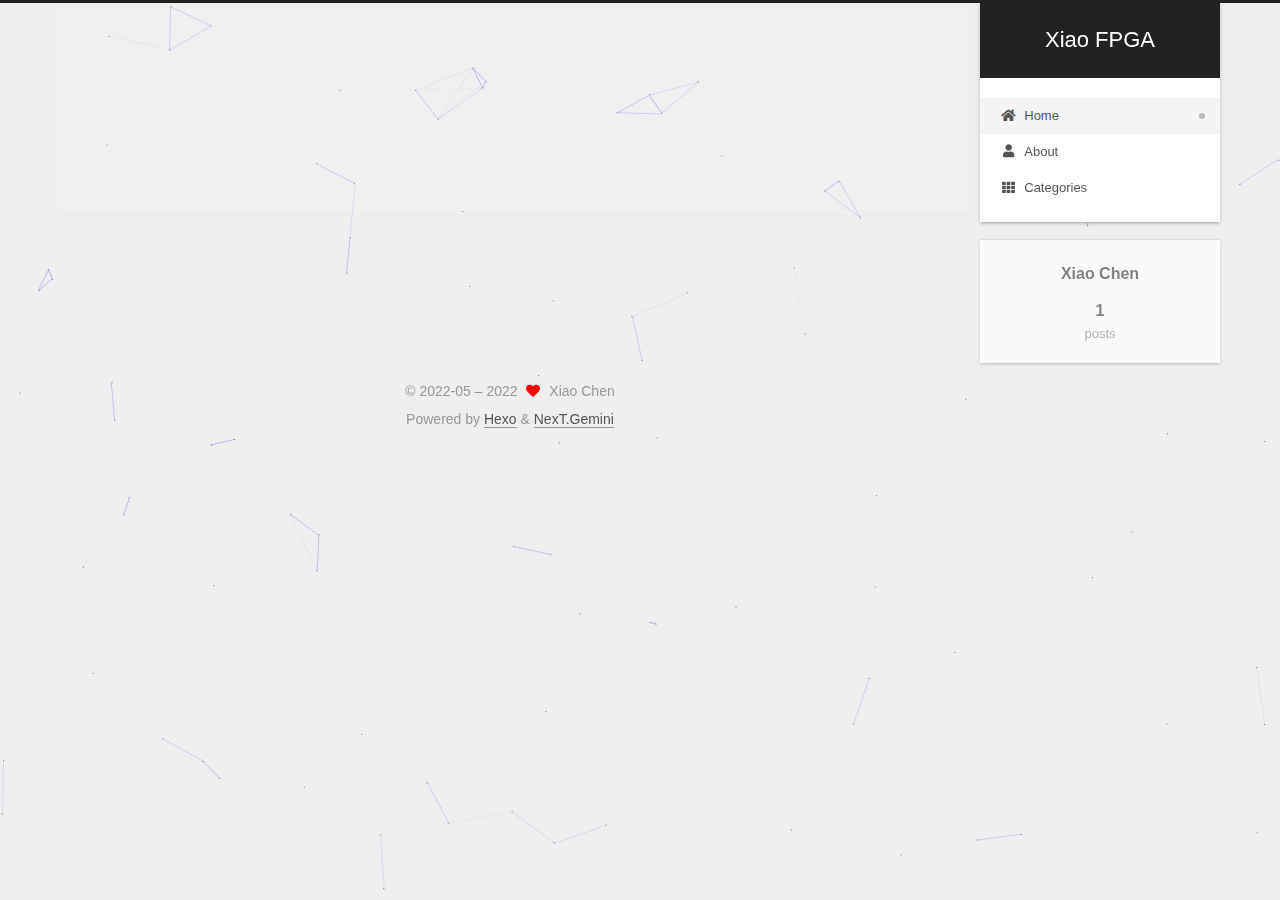
<file: index.html>
<!DOCTYPE html>
<html lang="en">
<head>
  <meta charset="UTF-8">
<meta name="viewport" content="width=device-width, initial-scale=1, maximum-scale=2">
<meta name="theme-color" content="#222">
<meta name="generator" content="Hexo 6.1.0">
  <link rel="apple-touch-icon" sizes="180x180" href="/images/apple-touch-icon-next.png">
  <link rel="icon" type="image/png" sizes="32x32" href="/images/favicon-32x32-next.png">
  <link rel="icon" type="image/png" sizes="16x16" href="/images/favicon-16x16-next.png">
  <link rel="mask-icon" href="/images/logo.svg" color="#222">

<link rel="stylesheet" href="/css/main.css">


<link rel="stylesheet" href="/lib/font-awesome/css/all.min.css">
  <link rel="stylesheet" href="/lib/pace/pace-theme-minimal.min.css">
  <script src="/lib/pace/pace.min.js"></script>

<script id="hexo-configurations">
    var NexT = window.NexT || {};
    var CONFIG = {"hostname":"xiaofpga.com","root":"/","scheme":"Gemini","version":"7.8.0","exturl":false,"sidebar":{"position":"right","display":"post","padding":18,"offset":12,"onmobile":false},"copycode":{"enable":false,"show_result":false,"style":null},"back2top":{"enable":true,"sidebar":false,"scrollpercent":false},"bookmark":{"enable":false,"color":"#222","save":"auto"},"fancybox":false,"mediumzoom":false,"lazyload":false,"pangu":false,"comments":{"style":"tabs","active":null,"storage":true,"lazyload":false,"nav":null},"algolia":{"hits":{"per_page":10},"labels":{"input_placeholder":"Search for Posts","hits_empty":"We didn't find any results for the search: ${query}","hits_stats":"${hits} results found in ${time} ms"}},"localsearch":{"enable":false,"trigger":"auto","top_n_per_article":1,"unescape":false,"preload":false},"motion":{"enable":true,"async":false,"transition":{"post_block":"fadeIn","post_header":"slideDownIn","post_body":"slideDownIn","coll_header":"slideLeftIn","sidebar":"slideUpIn"}}};
  </script>

  <meta property="og:type" content="website">
<meta property="og:title" content="Xiao FPGA">
<meta property="og:url" content="https://xiaofpga.com/index.html">
<meta property="og:site_name" content="Xiao FPGA">
<meta property="og:locale" content="en_US">
<meta property="article:author" content="Xiao Chen">
<meta name="twitter:card" content="summary">

<link rel="canonical" href="https://xiaofpga.com/">


<script id="page-configurations">
  // https://hexo.io/docs/variables.html
  CONFIG.page = {
    sidebar: "",
    isHome : true,
    isPost : false,
    lang   : 'en'
  };
</script>

  <title>Xiao FPGA</title>
  






  <noscript>
  <style>
  .use-motion .brand,
  .use-motion .menu-item,
  .sidebar-inner,
  .use-motion .post-block,
  .use-motion .pagination,
  .use-motion .comments,
  .use-motion .post-header,
  .use-motion .post-body,
  .use-motion .collection-header { opacity: initial; }

  .use-motion .site-title,
  .use-motion .site-subtitle {
    opacity: initial;
    top: initial;
  }

  .use-motion .logo-line-before i { left: initial; }
  .use-motion .logo-line-after i { right: initial; }
  </style>
</noscript>

</head>

<body itemscope itemtype="http://schema.org/WebPage">
  <div class="container use-motion">
    <div class="headband"></div>

    <header class="header" itemscope itemtype="http://schema.org/WPHeader">
      <div class="header-inner"><div class="site-brand-container">
  <div class="site-nav-toggle">
    <div class="toggle" aria-label="Toggle navigation bar">
      <span class="toggle-line toggle-line-first"></span>
      <span class="toggle-line toggle-line-middle"></span>
      <span class="toggle-line toggle-line-last"></span>
    </div>
  </div>

  <div class="site-meta">

    <a href="/" class="brand" rel="start">
      <span class="logo-line-before"><i></i></span>
      <h1 class="site-title">Xiao FPGA</h1>
      <span class="logo-line-after"><i></i></span>
    </a>
  </div>

  <div class="site-nav-right">
    <div class="toggle popup-trigger">
    </div>
  </div>
</div>




<nav class="site-nav">
  <ul id="menu" class="main-menu menu">
        <li class="menu-item menu-item-home">

    <a href="/" rel="section"><i class="fa fa-home fa-fw"></i>Home</a>

  </li>
        <li class="menu-item menu-item-about">

    <a href="/about/" rel="section"><i class="fa fa-user fa-fw"></i>About</a>

  </li>
        <li class="menu-item menu-item-categories">

    <a href="/categories/" rel="section"><i class="fa fa-th fa-fw"></i>Categories</a>

  </li>
  </ul>
</nav>




</div>
    </header>

    
  <div class="back-to-top">
    <i class="fa fa-arrow-up"></i>
    <span>0%</span>
  </div>


    <main class="main">
      <div class="main-inner">
        <div class="content-wrap">
          

          <div class="content index posts-expand">
            
      
  
  
  <article itemscope itemtype="http://schema.org/Article" class="post-block" lang="en">
    <link itemprop="mainEntityOfPage" href="https://xiaofpga.com/2022/05/06/Test/">

    <span hidden itemprop="author" itemscope itemtype="http://schema.org/Person">
      <meta itemprop="image" content="/images/avatar.gif">
      <meta itemprop="name" content="Xiao Chen">
      <meta itemprop="description" content="">
    </span>

    <span hidden itemprop="publisher" itemscope itemtype="http://schema.org/Organization">
      <meta itemprop="name" content="Xiao FPGA">
    </span>
      <header class="post-header">
        <h2 class="post-title" itemprop="name headline">
          
            <a href="/2022/05/06/Test/" class="post-title-link" itemprop="url">Test</a>
        </h2>

        <div class="post-meta">
            <span class="post-meta-item">
              <span class="post-meta-item-icon">
                <i class="far fa-calendar"></i>
              </span>
              <span class="post-meta-item-text">Posted on</span>

              <time title="Created: 2022-05-06 13:21:44" itemprop="dateCreated datePublished" datetime="2022-05-06T13:21:44+02:00">2022-05-06</time>
            </span>

          

        </div>
      </header>

    
    
    
    <div class="post-body" itemprop="articleBody">

      
          
      
    </div>

    
    
    
      <footer class="post-footer">
        <div class="post-eof"></div>
      </footer>
  </article>
  
  
  


  



          </div>
          

<script>
  window.addEventListener('tabs:register', () => {
    let { activeClass } = CONFIG.comments;
    if (CONFIG.comments.storage) {
      activeClass = localStorage.getItem('comments_active') || activeClass;
    }
    if (activeClass) {
      let activeTab = document.querySelector(`a[href="#comment-${activeClass}"]`);
      if (activeTab) {
        activeTab.click();
      }
    }
  });
  if (CONFIG.comments.storage) {
    window.addEventListener('tabs:click', event => {
      if (!event.target.matches('.tabs-comment .tab-content .tab-pane')) return;
      let commentClass = event.target.classList[1];
      localStorage.setItem('comments_active', commentClass);
    });
  }
</script>

        </div>
          
  
  <div class="toggle sidebar-toggle">
    <span class="toggle-line toggle-line-first"></span>
    <span class="toggle-line toggle-line-middle"></span>
    <span class="toggle-line toggle-line-last"></span>
  </div>

  <aside class="sidebar">
    <div class="sidebar-inner">

      <ul class="sidebar-nav motion-element">
        <li class="sidebar-nav-toc">
          Table of Contents
        </li>
        <li class="sidebar-nav-overview">
          Overview
        </li>
      </ul>

      <!--noindex-->
      <div class="post-toc-wrap sidebar-panel">
      </div>
      <!--/noindex-->

      <div class="site-overview-wrap sidebar-panel">
        <div class="site-author motion-element" itemprop="author" itemscope itemtype="http://schema.org/Person">
  <p class="site-author-name" itemprop="name">Xiao Chen</p>
  <div class="site-description" itemprop="description"></div>
</div>
<div class="site-state-wrap motion-element">
  <nav class="site-state">
      <div class="site-state-item site-state-posts">
          <a href="/archives">
          <span class="site-state-item-count">1</span>
          <span class="site-state-item-name">posts</span>
        </a>
      </div>
  </nav>
</div>



      </div>

    </div>
  </aside>
  <div id="sidebar-dimmer"></div>


      </div>
    </main>

    <footer class="footer">
      <div class="footer-inner">
        

        

<div class="copyright">
  
  &copy; 2022-05 – 
  <span itemprop="copyrightYear">2022</span>
  <span class="with-love">
    <i class="fa fa-heart"></i>
  </span>
  <span class="author" itemprop="copyrightHolder">Xiao Chen</span>
</div>
  <div class="powered-by">Powered by <a href="https://hexo.io/" class="theme-link" rel="noopener" target="_blank">Hexo</a> & <a href="https://theme-next.org/" class="theme-link" rel="noopener" target="_blank">NexT.Gemini</a>
  </div>

        








      </div>
    </footer>
  </div>

  
  
  <script color='0,0,255' opacity='0.5' zIndex='-1' count='99' src="/lib/canvas-nest/canvas-nest.min.js"></script>
  <script src="/lib/anime.min.js"></script>
  <script src="/lib/velocity/velocity.min.js"></script>
  <script src="/lib/velocity/velocity.ui.min.js"></script>

<script src="/js/utils.js"></script>

<script src="/js/motion.js"></script>


<script src="/js/schemes/pisces.js"></script>


<script src="/js/next-boot.js"></script>




  















  

  

</body>
</html>
</file>
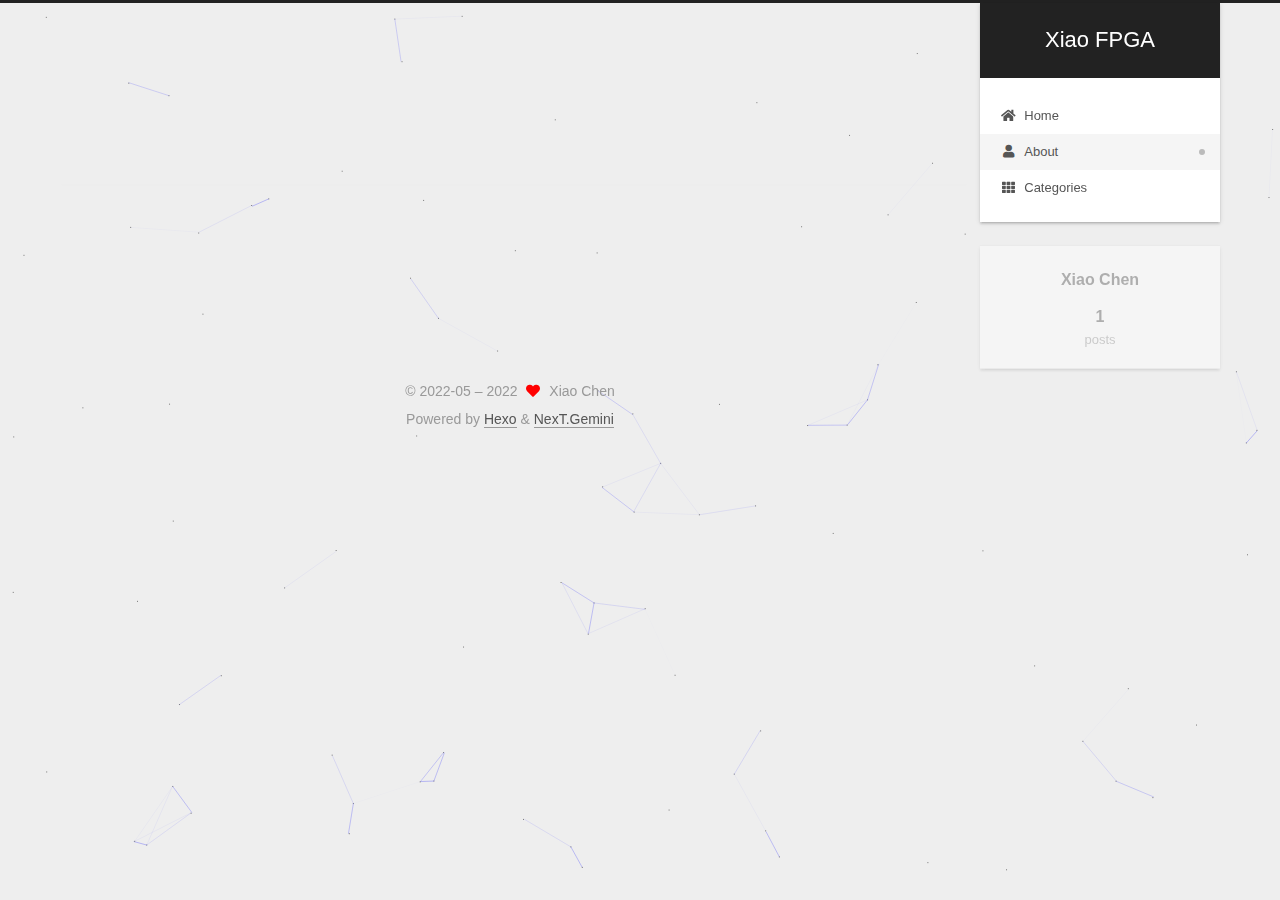
<file: about/index.html>
<!DOCTYPE html>
<html lang="en">
<head>
  <meta charset="UTF-8">
<meta name="viewport" content="width=device-width, initial-scale=1, maximum-scale=2">
<meta name="theme-color" content="#222">
<meta name="generator" content="Hexo 6.1.0">
  <link rel="apple-touch-icon" sizes="180x180" href="/images/apple-touch-icon-next.png">
  <link rel="icon" type="image/png" sizes="32x32" href="/images/favicon-32x32-next.png">
  <link rel="icon" type="image/png" sizes="16x16" href="/images/favicon-16x16-next.png">
  <link rel="mask-icon" href="/images/logo.svg" color="#222">

<link rel="stylesheet" href="/css/main.css">


<link rel="stylesheet" href="/lib/font-awesome/css/all.min.css">
  <link rel="stylesheet" href="/lib/pace/pace-theme-minimal.min.css">
  <script src="/lib/pace/pace.min.js"></script>

<script id="hexo-configurations">
    var NexT = window.NexT || {};
    var CONFIG = {"hostname":"xiaofpga.com","root":"/","scheme":"Gemini","version":"7.8.0","exturl":false,"sidebar":{"position":"right","display":"post","padding":18,"offset":12,"onmobile":false},"copycode":{"enable":false,"show_result":false,"style":null},"back2top":{"enable":true,"sidebar":false,"scrollpercent":false},"bookmark":{"enable":false,"color":"#222","save":"auto"},"fancybox":false,"mediumzoom":false,"lazyload":false,"pangu":false,"comments":{"style":"tabs","active":null,"storage":true,"lazyload":false,"nav":null},"algolia":{"hits":{"per_page":10},"labels":{"input_placeholder":"Search for Posts","hits_empty":"We didn't find any results for the search: ${query}","hits_stats":"${hits} results found in ${time} ms"}},"localsearch":{"enable":false,"trigger":"auto","top_n_per_article":1,"unescape":false,"preload":false},"motion":{"enable":true,"async":false,"transition":{"post_block":"fadeIn","post_header":"slideDownIn","post_body":"slideDownIn","coll_header":"slideLeftIn","sidebar":"slideUpIn"}}};
  </script>

  <meta property="og:type" content="website">
<meta property="og:title" content="about">
<meta property="og:url" content="https://xiaofpga.com/about/index.html">
<meta property="og:site_name" content="Xiao FPGA">
<meta property="og:locale" content="en_US">
<meta property="article:published_time" content="2022-05-06T09:05:39.000Z">
<meta property="article:modified_time" content="2022-05-06T09:05:39.964Z">
<meta property="article:author" content="Xiao Chen">
<meta name="twitter:card" content="summary">

<link rel="canonical" href="https://xiaofpga.com/about/">


<script id="page-configurations">
  // https://hexo.io/docs/variables.html
  CONFIG.page = {
    sidebar: "",
    isHome : false,
    isPost : false,
    lang   : 'en'
  };
</script>

  <title>about | Xiao FPGA
</title>
  






  <noscript>
  <style>
  .use-motion .brand,
  .use-motion .menu-item,
  .sidebar-inner,
  .use-motion .post-block,
  .use-motion .pagination,
  .use-motion .comments,
  .use-motion .post-header,
  .use-motion .post-body,
  .use-motion .collection-header { opacity: initial; }

  .use-motion .site-title,
  .use-motion .site-subtitle {
    opacity: initial;
    top: initial;
  }

  .use-motion .logo-line-before i { left: initial; }
  .use-motion .logo-line-after i { right: initial; }
  </style>
</noscript>

</head>

<body itemscope itemtype="http://schema.org/WebPage">
  <div class="container use-motion">
    <div class="headband"></div>

    <header class="header" itemscope itemtype="http://schema.org/WPHeader">
      <div class="header-inner"><div class="site-brand-container">
  <div class="site-nav-toggle">
    <div class="toggle" aria-label="Toggle navigation bar">
      <span class="toggle-line toggle-line-first"></span>
      <span class="toggle-line toggle-line-middle"></span>
      <span class="toggle-line toggle-line-last"></span>
    </div>
  </div>

  <div class="site-meta">

    <a href="/" class="brand" rel="start">
      <span class="logo-line-before"><i></i></span>
      <h1 class="site-title">Xiao FPGA</h1>
      <span class="logo-line-after"><i></i></span>
    </a>
  </div>

  <div class="site-nav-right">
    <div class="toggle popup-trigger">
    </div>
  </div>
</div>




<nav class="site-nav">
  <ul id="menu" class="main-menu menu">
        <li class="menu-item menu-item-home">

    <a href="/" rel="section"><i class="fa fa-home fa-fw"></i>Home</a>

  </li>
        <li class="menu-item menu-item-about">

    <a href="/about/" rel="section"><i class="fa fa-user fa-fw"></i>About</a>

  </li>
        <li class="menu-item menu-item-categories">

    <a href="/categories/" rel="section"><i class="fa fa-th fa-fw"></i>Categories</a>

  </li>
  </ul>
</nav>




</div>
    </header>

    
  <div class="back-to-top">
    <i class="fa fa-arrow-up"></i>
    <span>0%</span>
  </div>


    <main class="main">
      <div class="main-inner">
        <div class="content-wrap">
          
  
  

          <div class="content page posts-expand">
            

    
    
    
    <div class="post-block" lang="en">
      <header class="post-header">

<h1 class="post-title" itemprop="name headline">about
</h1>

<div class="post-meta">
  

</div>

</header>

      
      
      
      <div class="post-body">
          
      </div>
      
      
      
    </div>
    

    
    
    


          </div>
          

<script>
  window.addEventListener('tabs:register', () => {
    let { activeClass } = CONFIG.comments;
    if (CONFIG.comments.storage) {
      activeClass = localStorage.getItem('comments_active') || activeClass;
    }
    if (activeClass) {
      let activeTab = document.querySelector(`a[href="#comment-${activeClass}"]`);
      if (activeTab) {
        activeTab.click();
      }
    }
  });
  if (CONFIG.comments.storage) {
    window.addEventListener('tabs:click', event => {
      if (!event.target.matches('.tabs-comment .tab-content .tab-pane')) return;
      let commentClass = event.target.classList[1];
      localStorage.setItem('comments_active', commentClass);
    });
  }
</script>

        </div>
          
  
  <div class="toggle sidebar-toggle">
    <span class="toggle-line toggle-line-first"></span>
    <span class="toggle-line toggle-line-middle"></span>
    <span class="toggle-line toggle-line-last"></span>
  </div>

  <aside class="sidebar">
    <div class="sidebar-inner">

      <ul class="sidebar-nav motion-element">
        <li class="sidebar-nav-toc">
          Table of Contents
        </li>
        <li class="sidebar-nav-overview">
          Overview
        </li>
      </ul>

      <!--noindex-->
      <div class="post-toc-wrap sidebar-panel">
      </div>
      <!--/noindex-->

      <div class="site-overview-wrap sidebar-panel">
        <div class="site-author motion-element" itemprop="author" itemscope itemtype="http://schema.org/Person">
  <p class="site-author-name" itemprop="name">Xiao Chen</p>
  <div class="site-description" itemprop="description"></div>
</div>
<div class="site-state-wrap motion-element">
  <nav class="site-state">
      <div class="site-state-item site-state-posts">
          <a href="/archives">
          <span class="site-state-item-count">1</span>
          <span class="site-state-item-name">posts</span>
        </a>
      </div>
  </nav>
</div>



      </div>

    </div>
  </aside>
  <div id="sidebar-dimmer"></div>


      </div>
    </main>

    <footer class="footer">
      <div class="footer-inner">
        

        

<div class="copyright">
  
  &copy; 2022-05 – 
  <span itemprop="copyrightYear">2022</span>
  <span class="with-love">
    <i class="fa fa-heart"></i>
  </span>
  <span class="author" itemprop="copyrightHolder">Xiao Chen</span>
</div>
  <div class="powered-by">Powered by <a href="https://hexo.io/" class="theme-link" rel="noopener" target="_blank">Hexo</a> & <a href="https://theme-next.org/" class="theme-link" rel="noopener" target="_blank">NexT.Gemini</a>
  </div>

        








      </div>
    </footer>
  </div>

  
  
  <script color='0,0,255' opacity='0.5' zIndex='-1' count='99' src="/lib/canvas-nest/canvas-nest.min.js"></script>
  <script src="/lib/anime.min.js"></script>
  <script src="/lib/velocity/velocity.min.js"></script>
  <script src="/lib/velocity/velocity.ui.min.js"></script>

<script src="/js/utils.js"></script>

<script src="/js/motion.js"></script>


<script src="/js/schemes/pisces.js"></script>


<script src="/js/next-boot.js"></script>




  















  

  

</body>
</html>
</file>
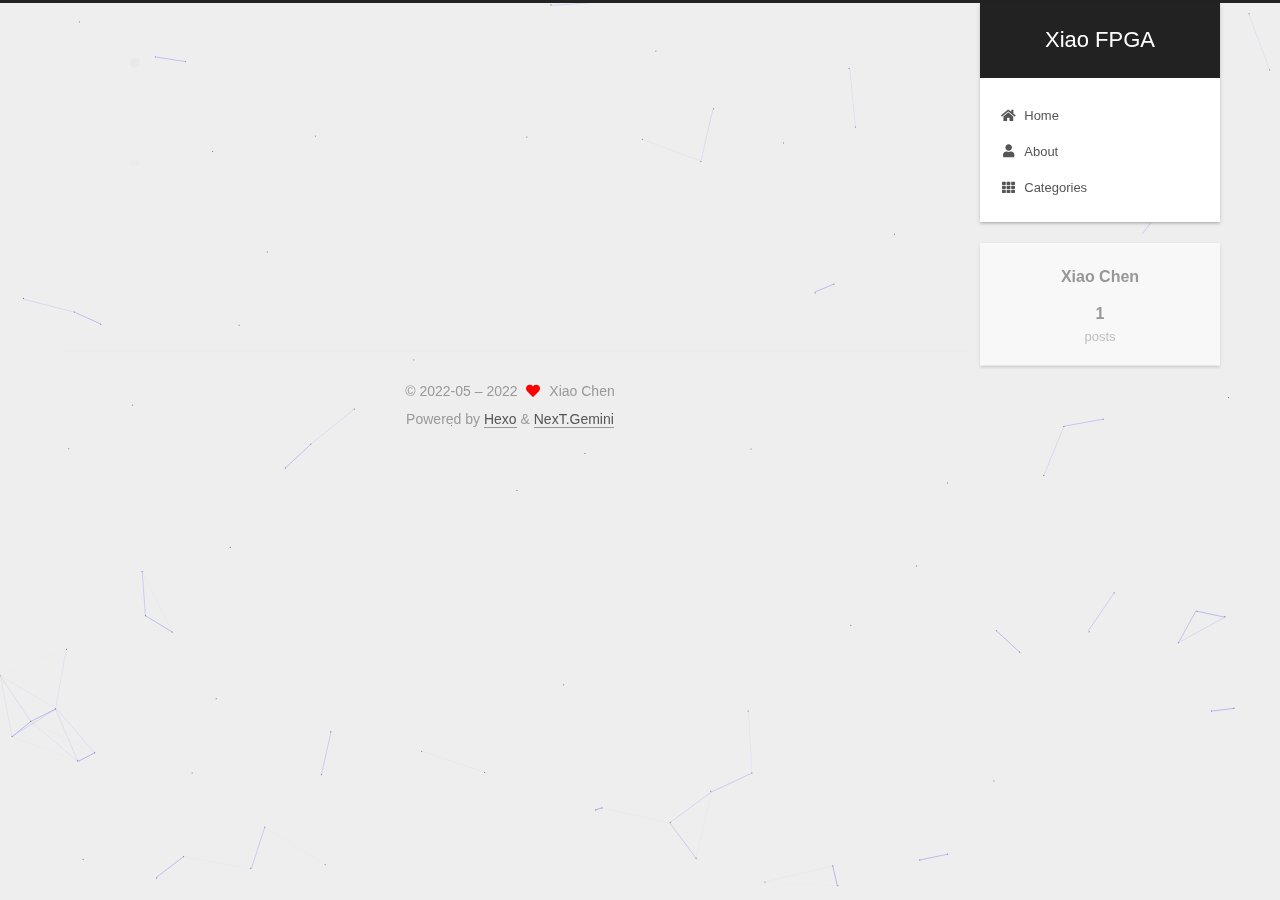
<file: archives/index.html>
<!DOCTYPE html>
<html lang="en">
<head>
  <meta charset="UTF-8">
<meta name="viewport" content="width=device-width, initial-scale=1, maximum-scale=2">
<meta name="theme-color" content="#222">
<meta name="generator" content="Hexo 6.1.0">
  <link rel="apple-touch-icon" sizes="180x180" href="/images/apple-touch-icon-next.png">
  <link rel="icon" type="image/png" sizes="32x32" href="/images/favicon-32x32-next.png">
  <link rel="icon" type="image/png" sizes="16x16" href="/images/favicon-16x16-next.png">
  <link rel="mask-icon" href="/images/logo.svg" color="#222">

<link rel="stylesheet" href="/css/main.css">


<link rel="stylesheet" href="/lib/font-awesome/css/all.min.css">
  <link rel="stylesheet" href="/lib/pace/pace-theme-minimal.min.css">
  <script src="/lib/pace/pace.min.js"></script>

<script id="hexo-configurations">
    var NexT = window.NexT || {};
    var CONFIG = {"hostname":"xiaofpga.com","root":"/","scheme":"Gemini","version":"7.8.0","exturl":false,"sidebar":{"position":"right","display":"post","padding":18,"offset":12,"onmobile":false},"copycode":{"enable":false,"show_result":false,"style":null},"back2top":{"enable":true,"sidebar":false,"scrollpercent":false},"bookmark":{"enable":false,"color":"#222","save":"auto"},"fancybox":false,"mediumzoom":false,"lazyload":false,"pangu":false,"comments":{"style":"tabs","active":null,"storage":true,"lazyload":false,"nav":null},"algolia":{"hits":{"per_page":10},"labels":{"input_placeholder":"Search for Posts","hits_empty":"We didn't find any results for the search: ${query}","hits_stats":"${hits} results found in ${time} ms"}},"localsearch":{"enable":false,"trigger":"auto","top_n_per_article":1,"unescape":false,"preload":false},"motion":{"enable":true,"async":false,"transition":{"post_block":"fadeIn","post_header":"slideDownIn","post_body":"slideDownIn","coll_header":"slideLeftIn","sidebar":"slideUpIn"}}};
  </script>

  <meta property="og:type" content="website">
<meta property="og:title" content="Xiao FPGA">
<meta property="og:url" content="https://xiaofpga.com/archives/index.html">
<meta property="og:site_name" content="Xiao FPGA">
<meta property="og:locale" content="en_US">
<meta property="article:author" content="Xiao Chen">
<meta name="twitter:card" content="summary">

<link rel="canonical" href="https://xiaofpga.com/archives/">


<script id="page-configurations">
  // https://hexo.io/docs/variables.html
  CONFIG.page = {
    sidebar: "",
    isHome : false,
    isPost : false,
    lang   : 'en'
  };
</script>

  <title>Archive | Xiao FPGA</title>
  






  <noscript>
  <style>
  .use-motion .brand,
  .use-motion .menu-item,
  .sidebar-inner,
  .use-motion .post-block,
  .use-motion .pagination,
  .use-motion .comments,
  .use-motion .post-header,
  .use-motion .post-body,
  .use-motion .collection-header { opacity: initial; }

  .use-motion .site-title,
  .use-motion .site-subtitle {
    opacity: initial;
    top: initial;
  }

  .use-motion .logo-line-before i { left: initial; }
  .use-motion .logo-line-after i { right: initial; }
  </style>
</noscript>

</head>

<body itemscope itemtype="http://schema.org/WebPage">
  <div class="container use-motion">
    <div class="headband"></div>

    <header class="header" itemscope itemtype="http://schema.org/WPHeader">
      <div class="header-inner"><div class="site-brand-container">
  <div class="site-nav-toggle">
    <div class="toggle" aria-label="Toggle navigation bar">
      <span class="toggle-line toggle-line-first"></span>
      <span class="toggle-line toggle-line-middle"></span>
      <span class="toggle-line toggle-line-last"></span>
    </div>
  </div>

  <div class="site-meta">

    <a href="/" class="brand" rel="start">
      <span class="logo-line-before"><i></i></span>
      <h1 class="site-title">Xiao FPGA</h1>
      <span class="logo-line-after"><i></i></span>
    </a>
  </div>

  <div class="site-nav-right">
    <div class="toggle popup-trigger">
    </div>
  </div>
</div>




<nav class="site-nav">
  <ul id="menu" class="main-menu menu">
        <li class="menu-item menu-item-home">

    <a href="/" rel="section"><i class="fa fa-home fa-fw"></i>Home</a>

  </li>
        <li class="menu-item menu-item-about">

    <a href="/about/" rel="section"><i class="fa fa-user fa-fw"></i>About</a>

  </li>
        <li class="menu-item menu-item-categories">

    <a href="/categories/" rel="section"><i class="fa fa-th fa-fw"></i>Categories</a>

  </li>
  </ul>
</nav>




</div>
    </header>

    
  <div class="back-to-top">
    <i class="fa fa-arrow-up"></i>
    <span>0%</span>
  </div>


    <main class="main">
      <div class="main-inner">
        <div class="content-wrap">
          

          <div class="content archive">
            

  
  
  
  <div class="post-block">
    <div class="posts-collapse">
      <div class="collection-title">
        <span class="collection-header">Um..! 1 post. Keep on posting.</span>
      </div>

      
    <div class="collection-year">
      <span class="collection-header">2022</span>
    </div>

  <article itemscope itemtype="http://schema.org/Article">
    <header class="post-header">

      <div class="post-meta">
        <time itemprop="dateCreated"
              datetime="2022-05-06T13:21:44+02:00"
              content="2022-05-06">
          05-06
        </time>
      </div>

      <div class="post-title">
          <a class="post-title-link" href="/2022/05/06/Test/" itemprop="url">
            <span itemprop="name">Test</span>
          </a>
      </div>

    </header>
  </article>


    </div>
  </div>
  
  
  

  



          </div>
          

<script>
  window.addEventListener('tabs:register', () => {
    let { activeClass } = CONFIG.comments;
    if (CONFIG.comments.storage) {
      activeClass = localStorage.getItem('comments_active') || activeClass;
    }
    if (activeClass) {
      let activeTab = document.querySelector(`a[href="#comment-${activeClass}"]`);
      if (activeTab) {
        activeTab.click();
      }
    }
  });
  if (CONFIG.comments.storage) {
    window.addEventListener('tabs:click', event => {
      if (!event.target.matches('.tabs-comment .tab-content .tab-pane')) return;
      let commentClass = event.target.classList[1];
      localStorage.setItem('comments_active', commentClass);
    });
  }
</script>

        </div>
          
  
  <div class="toggle sidebar-toggle">
    <span class="toggle-line toggle-line-first"></span>
    <span class="toggle-line toggle-line-middle"></span>
    <span class="toggle-line toggle-line-last"></span>
  </div>

  <aside class="sidebar">
    <div class="sidebar-inner">

      <ul class="sidebar-nav motion-element">
        <li class="sidebar-nav-toc">
          Table of Contents
        </li>
        <li class="sidebar-nav-overview">
          Overview
        </li>
      </ul>

      <!--noindex-->
      <div class="post-toc-wrap sidebar-panel">
      </div>
      <!--/noindex-->

      <div class="site-overview-wrap sidebar-panel">
        <div class="site-author motion-element" itemprop="author" itemscope itemtype="http://schema.org/Person">
  <p class="site-author-name" itemprop="name">Xiao Chen</p>
  <div class="site-description" itemprop="description"></div>
</div>
<div class="site-state-wrap motion-element">
  <nav class="site-state">
      <div class="site-state-item site-state-posts">
          <a href="/archives">
          <span class="site-state-item-count">1</span>
          <span class="site-state-item-name">posts</span>
        </a>
      </div>
  </nav>
</div>



      </div>

    </div>
  </aside>
  <div id="sidebar-dimmer"></div>


      </div>
    </main>

    <footer class="footer">
      <div class="footer-inner">
        

        

<div class="copyright">
  
  &copy; 2022-05 – 
  <span itemprop="copyrightYear">2022</span>
  <span class="with-love">
    <i class="fa fa-heart"></i>
  </span>
  <span class="author" itemprop="copyrightHolder">Xiao Chen</span>
</div>
  <div class="powered-by">Powered by <a href="https://hexo.io/" class="theme-link" rel="noopener" target="_blank">Hexo</a> & <a href="https://theme-next.org/" class="theme-link" rel="noopener" target="_blank">NexT.Gemini</a>
  </div>

        








      </div>
    </footer>
  </div>

  
  
  <script color='0,0,255' opacity='0.5' zIndex='-1' count='99' src="/lib/canvas-nest/canvas-nest.min.js"></script>
  <script src="/lib/anime.min.js"></script>
  <script src="/lib/velocity/velocity.min.js"></script>
  <script src="/lib/velocity/velocity.ui.min.js"></script>

<script src="/js/utils.js"></script>

<script src="/js/motion.js"></script>


<script src="/js/schemes/pisces.js"></script>


<script src="/js/next-boot.js"></script>




  















  

  

</body>
</html>
</file>
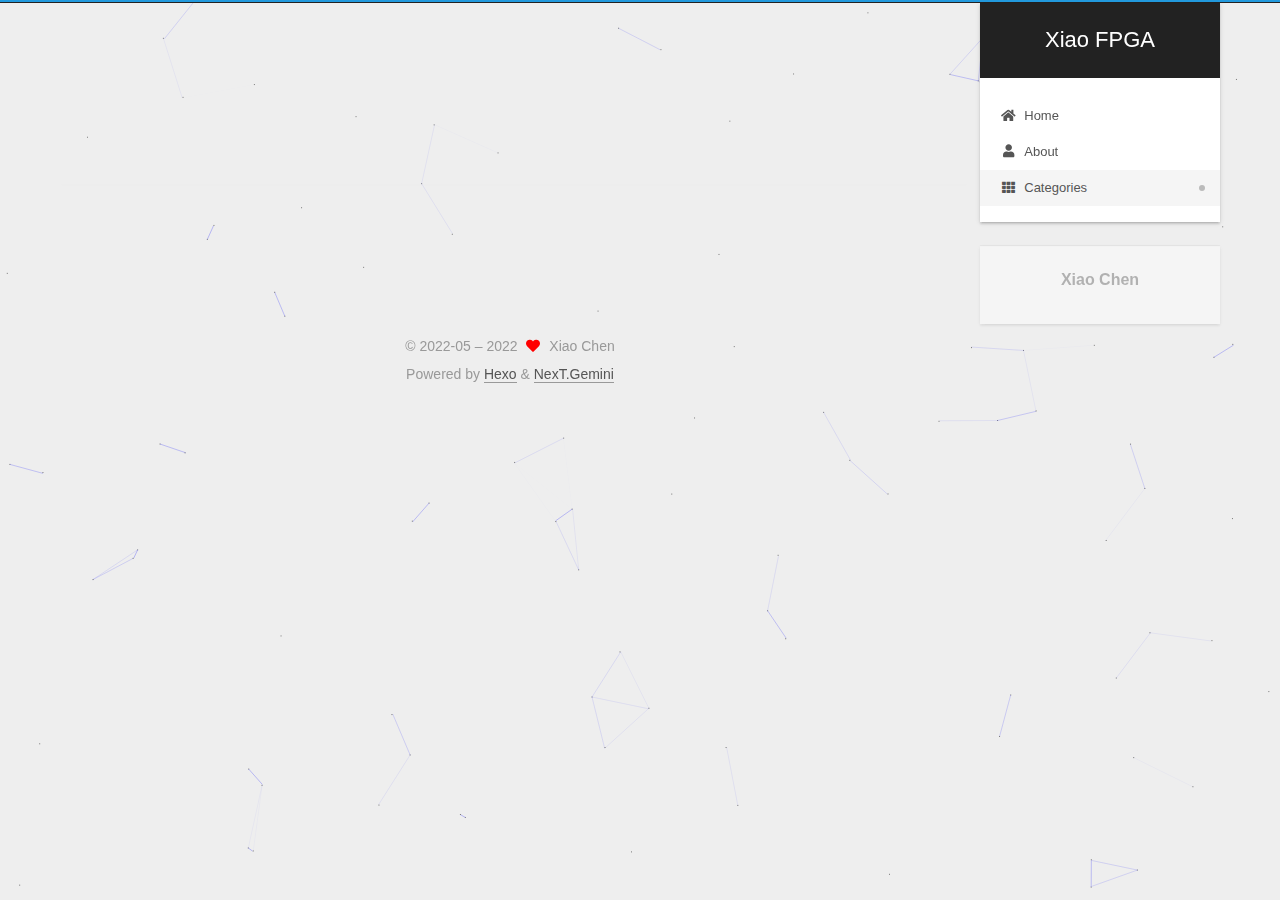
<file: categories/index.html>
<!DOCTYPE html>
<html lang="en">
<head>
  <meta charset="UTF-8">
<meta name="viewport" content="width=device-width, initial-scale=1, maximum-scale=2">
<meta name="theme-color" content="#222">
<meta name="generator" content="Hexo 6.1.0">
  <link rel="apple-touch-icon" sizes="180x180" href="/images/apple-touch-icon-next.png">
  <link rel="icon" type="image/png" sizes="32x32" href="/images/favicon-32x32-next.png">
  <link rel="icon" type="image/png" sizes="16x16" href="/images/favicon-16x16-next.png">
  <link rel="mask-icon" href="/images/logo.svg" color="#222">

<link rel="stylesheet" href="/css/main.css">


<link rel="stylesheet" href="/lib/font-awesome/css/all.min.css">
  <link rel="stylesheet" href="/lib/pace/pace-theme-minimal.min.css">
  <script src="/lib/pace/pace.min.js"></script>

<script id="hexo-configurations">
    var NexT = window.NexT || {};
    var CONFIG = {"hostname":"xiaofpga.com","root":"/","scheme":"Gemini","version":"7.8.0","exturl":false,"sidebar":{"position":"right","display":"post","padding":18,"offset":12,"onmobile":false},"copycode":{"enable":false,"show_result":false,"style":null},"back2top":{"enable":true,"sidebar":false,"scrollpercent":false},"bookmark":{"enable":false,"color":"#222","save":"auto"},"fancybox":false,"mediumzoom":false,"lazyload":false,"pangu":false,"comments":{"style":"tabs","active":null,"storage":true,"lazyload":false,"nav":null},"algolia":{"hits":{"per_page":10},"labels":{"input_placeholder":"Search for Posts","hits_empty":"We didn't find any results for the search: ${query}","hits_stats":"${hits} results found in ${time} ms"}},"localsearch":{"enable":false,"trigger":"auto","top_n_per_article":1,"unescape":false,"preload":false},"motion":{"enable":true,"async":false,"transition":{"post_block":"fadeIn","post_header":"slideDownIn","post_body":"slideDownIn","coll_header":"slideLeftIn","sidebar":"slideUpIn"}}};
  </script>

  <meta property="og:type" content="website">
<meta property="og:title" content="categories">
<meta property="og:url" content="https://xiaofpga.com/categories/index.html">
<meta property="og:site_name" content="Xiao FPGA">
<meta property="og:locale" content="en_US">
<meta property="article:published_time" content="2022-05-06T09:05:31.000Z">
<meta property="article:modified_time" content="2022-05-06T09:05:31.282Z">
<meta property="article:author" content="Xiao Chen">
<meta name="twitter:card" content="summary">

<link rel="canonical" href="https://xiaofpga.com/categories/">


<script id="page-configurations">
  // https://hexo.io/docs/variables.html
  CONFIG.page = {
    sidebar: "",
    isHome : false,
    isPost : false,
    lang   : 'en'
  };
</script>

  <title>categories | Xiao FPGA
</title>
  






  <noscript>
  <style>
  .use-motion .brand,
  .use-motion .menu-item,
  .sidebar-inner,
  .use-motion .post-block,
  .use-motion .pagination,
  .use-motion .comments,
  .use-motion .post-header,
  .use-motion .post-body,
  .use-motion .collection-header { opacity: initial; }

  .use-motion .site-title,
  .use-motion .site-subtitle {
    opacity: initial;
    top: initial;
  }

  .use-motion .logo-line-before i { left: initial; }
  .use-motion .logo-line-after i { right: initial; }
  </style>
</noscript>

</head>

<body itemscope itemtype="http://schema.org/WebPage">
  <div class="container use-motion">
    <div class="headband"></div>

    <header class="header" itemscope itemtype="http://schema.org/WPHeader">
      <div class="header-inner"><div class="site-brand-container">
  <div class="site-nav-toggle">
    <div class="toggle" aria-label="Toggle navigation bar">
      <span class="toggle-line toggle-line-first"></span>
      <span class="toggle-line toggle-line-middle"></span>
      <span class="toggle-line toggle-line-last"></span>
    </div>
  </div>

  <div class="site-meta">

    <a href="/" class="brand" rel="start">
      <span class="logo-line-before"><i></i></span>
      <h1 class="site-title">Xiao FPGA</h1>
      <span class="logo-line-after"><i></i></span>
    </a>
  </div>

  <div class="site-nav-right">
    <div class="toggle popup-trigger">
    </div>
  </div>
</div>




<nav class="site-nav">
  <ul id="menu" class="main-menu menu">
        <li class="menu-item menu-item-home">

    <a href="/" rel="section"><i class="fa fa-home fa-fw"></i>Home</a>

  </li>
        <li class="menu-item menu-item-about">

    <a href="/about/" rel="section"><i class="fa fa-user fa-fw"></i>About</a>

  </li>
        <li class="menu-item menu-item-categories">

    <a href="/categories/" rel="section"><i class="fa fa-th fa-fw"></i>Categories</a>

  </li>
  </ul>
</nav>




</div>
    </header>

    
  <div class="back-to-top">
    <i class="fa fa-arrow-up"></i>
    <span>0%</span>
  </div>


    <main class="main">
      <div class="main-inner">
        <div class="content-wrap">
          
  
  

          <div class="content page posts-expand">
            

    
    
    
    <div class="post-block" lang="en">
      <header class="post-header">

<h1 class="post-title" itemprop="name headline">categories
</h1>

<div class="post-meta">
  

</div>

</header>

      
      
      
      <div class="post-body">
          
      </div>
      
      
      
    </div>
    

    
    
    


          </div>
          

<script>
  window.addEventListener('tabs:register', () => {
    let { activeClass } = CONFIG.comments;
    if (CONFIG.comments.storage) {
      activeClass = localStorage.getItem('comments_active') || activeClass;
    }
    if (activeClass) {
      let activeTab = document.querySelector(`a[href="#comment-${activeClass}"]`);
      if (activeTab) {
        activeTab.click();
      }
    }
  });
  if (CONFIG.comments.storage) {
    window.addEventListener('tabs:click', event => {
      if (!event.target.matches('.tabs-comment .tab-content .tab-pane')) return;
      let commentClass = event.target.classList[1];
      localStorage.setItem('comments_active', commentClass);
    });
  }
</script>

        </div>
          
  
  <div class="toggle sidebar-toggle">
    <span class="toggle-line toggle-line-first"></span>
    <span class="toggle-line toggle-line-middle"></span>
    <span class="toggle-line toggle-line-last"></span>
  </div>

  <aside class="sidebar">
    <div class="sidebar-inner">

      <ul class="sidebar-nav motion-element">
        <li class="sidebar-nav-toc">
          Table of Contents
        </li>
        <li class="sidebar-nav-overview">
          Overview
        </li>
      </ul>

      <!--noindex-->
      <div class="post-toc-wrap sidebar-panel">
      </div>
      <!--/noindex-->

      <div class="site-overview-wrap sidebar-panel">
        <div class="site-author motion-element" itemprop="author" itemscope itemtype="http://schema.org/Person">
  <p class="site-author-name" itemprop="name">Xiao Chen</p>
  <div class="site-description" itemprop="description"></div>
</div>
<div class="site-state-wrap motion-element">
  <nav class="site-state">
  </nav>
</div>



      </div>

    </div>
  </aside>
  <div id="sidebar-dimmer"></div>


      </div>
    </main>

    <footer class="footer">
      <div class="footer-inner">
        

        

<div class="copyright">
  
  &copy; 2022-05 – 
  <span itemprop="copyrightYear">2022</span>
  <span class="with-love">
    <i class="fa fa-heart"></i>
  </span>
  <span class="author" itemprop="copyrightHolder">Xiao Chen</span>
</div>
  <div class="powered-by">Powered by <a href="https://hexo.io/" class="theme-link" rel="noopener" target="_blank">Hexo</a> & <a href="https://theme-next.org/" class="theme-link" rel="noopener" target="_blank">NexT.Gemini</a>
  </div>

        








      </div>
    </footer>
  </div>

  
  
  <script color='0,0,255' opacity='0.5' zIndex='-1' count='99' src="/lib/canvas-nest/canvas-nest.min.js"></script>
  <script src="/lib/anime.min.js"></script>
  <script src="/lib/velocity/velocity.min.js"></script>
  <script src="/lib/velocity/velocity.ui.min.js"></script>

<script src="/js/utils.js"></script>

<script src="/js/motion.js"></script>


<script src="/js/schemes/pisces.js"></script>


<script src="/js/next-boot.js"></script>




  















  

  

</body>
</html>
</file>
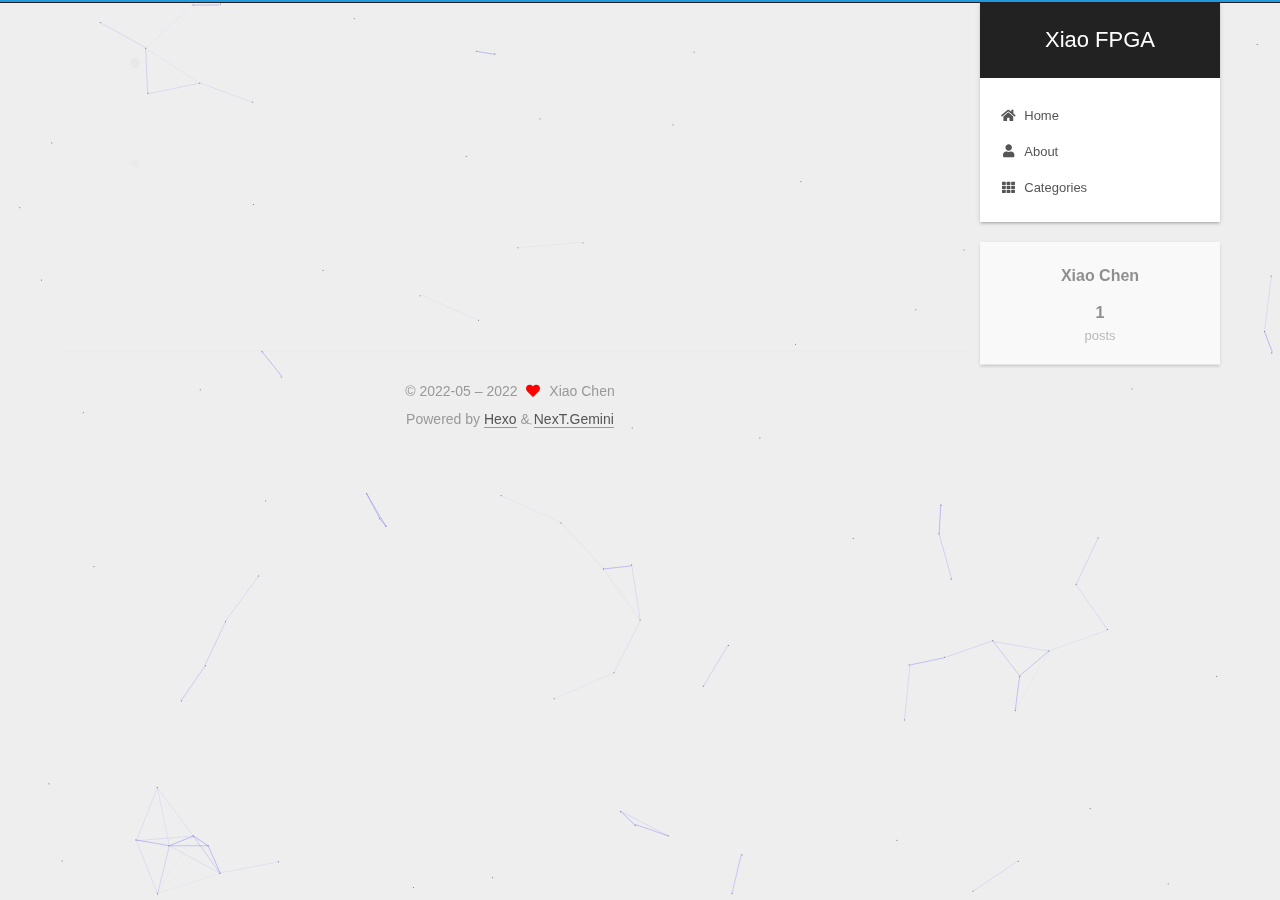
<file: archives/2022/index.html>
<!DOCTYPE html>
<html lang="en">
<head>
  <meta charset="UTF-8">
<meta name="viewport" content="width=device-width, initial-scale=1, maximum-scale=2">
<meta name="theme-color" content="#222">
<meta name="generator" content="Hexo 6.1.0">
  <link rel="apple-touch-icon" sizes="180x180" href="/images/apple-touch-icon-next.png">
  <link rel="icon" type="image/png" sizes="32x32" href="/images/favicon-32x32-next.png">
  <link rel="icon" type="image/png" sizes="16x16" href="/images/favicon-16x16-next.png">
  <link rel="mask-icon" href="/images/logo.svg" color="#222">

<link rel="stylesheet" href="/css/main.css">


<link rel="stylesheet" href="/lib/font-awesome/css/all.min.css">
  <link rel="stylesheet" href="/lib/pace/pace-theme-minimal.min.css">
  <script src="/lib/pace/pace.min.js"></script>

<script id="hexo-configurations">
    var NexT = window.NexT || {};
    var CONFIG = {"hostname":"xiaofpga.com","root":"/","scheme":"Gemini","version":"7.8.0","exturl":false,"sidebar":{"position":"right","display":"post","padding":18,"offset":12,"onmobile":false},"copycode":{"enable":false,"show_result":false,"style":null},"back2top":{"enable":true,"sidebar":false,"scrollpercent":false},"bookmark":{"enable":false,"color":"#222","save":"auto"},"fancybox":false,"mediumzoom":false,"lazyload":false,"pangu":false,"comments":{"style":"tabs","active":null,"storage":true,"lazyload":false,"nav":null},"algolia":{"hits":{"per_page":10},"labels":{"input_placeholder":"Search for Posts","hits_empty":"We didn't find any results for the search: ${query}","hits_stats":"${hits} results found in ${time} ms"}},"localsearch":{"enable":false,"trigger":"auto","top_n_per_article":1,"unescape":false,"preload":false},"motion":{"enable":true,"async":false,"transition":{"post_block":"fadeIn","post_header":"slideDownIn","post_body":"slideDownIn","coll_header":"slideLeftIn","sidebar":"slideUpIn"}}};
  </script>

  <meta property="og:type" content="website">
<meta property="og:title" content="Xiao FPGA">
<meta property="og:url" content="https://xiaofpga.com/archives/2022/index.html">
<meta property="og:site_name" content="Xiao FPGA">
<meta property="og:locale" content="en_US">
<meta property="article:author" content="Xiao Chen">
<meta name="twitter:card" content="summary">

<link rel="canonical" href="https://xiaofpga.com/archives/2022/">


<script id="page-configurations">
  // https://hexo.io/docs/variables.html
  CONFIG.page = {
    sidebar: "",
    isHome : false,
    isPost : false,
    lang   : 'en'
  };
</script>

  <title>Archive | Xiao FPGA</title>
  






  <noscript>
  <style>
  .use-motion .brand,
  .use-motion .menu-item,
  .sidebar-inner,
  .use-motion .post-block,
  .use-motion .pagination,
  .use-motion .comments,
  .use-motion .post-header,
  .use-motion .post-body,
  .use-motion .collection-header { opacity: initial; }

  .use-motion .site-title,
  .use-motion .site-subtitle {
    opacity: initial;
    top: initial;
  }

  .use-motion .logo-line-before i { left: initial; }
  .use-motion .logo-line-after i { right: initial; }
  </style>
</noscript>

</head>

<body itemscope itemtype="http://schema.org/WebPage">
  <div class="container use-motion">
    <div class="headband"></div>

    <header class="header" itemscope itemtype="http://schema.org/WPHeader">
      <div class="header-inner"><div class="site-brand-container">
  <div class="site-nav-toggle">
    <div class="toggle" aria-label="Toggle navigation bar">
      <span class="toggle-line toggle-line-first"></span>
      <span class="toggle-line toggle-line-middle"></span>
      <span class="toggle-line toggle-line-last"></span>
    </div>
  </div>

  <div class="site-meta">

    <a href="/" class="brand" rel="start">
      <span class="logo-line-before"><i></i></span>
      <h1 class="site-title">Xiao FPGA</h1>
      <span class="logo-line-after"><i></i></span>
    </a>
  </div>

  <div class="site-nav-right">
    <div class="toggle popup-trigger">
    </div>
  </div>
</div>




<nav class="site-nav">
  <ul id="menu" class="main-menu menu">
        <li class="menu-item menu-item-home">

    <a href="/" rel="section"><i class="fa fa-home fa-fw"></i>Home</a>

  </li>
        <li class="menu-item menu-item-about">

    <a href="/about/" rel="section"><i class="fa fa-user fa-fw"></i>About</a>

  </li>
        <li class="menu-item menu-item-categories">

    <a href="/categories/" rel="section"><i class="fa fa-th fa-fw"></i>Categories</a>

  </li>
  </ul>
</nav>




</div>
    </header>

    
  <div class="back-to-top">
    <i class="fa fa-arrow-up"></i>
    <span>0%</span>
  </div>


    <main class="main">
      <div class="main-inner">
        <div class="content-wrap">
          

          <div class="content archive">
            

  
  
  
  <div class="post-block">
    <div class="posts-collapse">
      <div class="collection-title">
        <span class="collection-header">Um..! 1 post. Keep on posting.</span>
      </div>

      
    <div class="collection-year">
      <span class="collection-header">2022</span>
    </div>

  <article itemscope itemtype="http://schema.org/Article">
    <header class="post-header">

      <div class="post-meta">
        <time itemprop="dateCreated"
              datetime="2022-05-06T13:21:44+02:00"
              content="2022-05-06">
          05-06
        </time>
      </div>

      <div class="post-title">
          <a class="post-title-link" href="/2022/05/06/Test/" itemprop="url">
            <span itemprop="name">Test</span>
          </a>
      </div>

    </header>
  </article>


    </div>
  </div>
  
  
  

  



          </div>
          

<script>
  window.addEventListener('tabs:register', () => {
    let { activeClass } = CONFIG.comments;
    if (CONFIG.comments.storage) {
      activeClass = localStorage.getItem('comments_active') || activeClass;
    }
    if (activeClass) {
      let activeTab = document.querySelector(`a[href="#comment-${activeClass}"]`);
      if (activeTab) {
        activeTab.click();
      }
    }
  });
  if (CONFIG.comments.storage) {
    window.addEventListener('tabs:click', event => {
      if (!event.target.matches('.tabs-comment .tab-content .tab-pane')) return;
      let commentClass = event.target.classList[1];
      localStorage.setItem('comments_active', commentClass);
    });
  }
</script>

        </div>
          
  
  <div class="toggle sidebar-toggle">
    <span class="toggle-line toggle-line-first"></span>
    <span class="toggle-line toggle-line-middle"></span>
    <span class="toggle-line toggle-line-last"></span>
  </div>

  <aside class="sidebar">
    <div class="sidebar-inner">

      <ul class="sidebar-nav motion-element">
        <li class="sidebar-nav-toc">
          Table of Contents
        </li>
        <li class="sidebar-nav-overview">
          Overview
        </li>
      </ul>

      <!--noindex-->
      <div class="post-toc-wrap sidebar-panel">
      </div>
      <!--/noindex-->

      <div class="site-overview-wrap sidebar-panel">
        <div class="site-author motion-element" itemprop="author" itemscope itemtype="http://schema.org/Person">
  <p class="site-author-name" itemprop="name">Xiao Chen</p>
  <div class="site-description" itemprop="description"></div>
</div>
<div class="site-state-wrap motion-element">
  <nav class="site-state">
      <div class="site-state-item site-state-posts">
          <a href="/archives">
          <span class="site-state-item-count">1</span>
          <span class="site-state-item-name">posts</span>
        </a>
      </div>
  </nav>
</div>



      </div>

    </div>
  </aside>
  <div id="sidebar-dimmer"></div>


      </div>
    </main>

    <footer class="footer">
      <div class="footer-inner">
        

        

<div class="copyright">
  
  &copy; 2022-05 – 
  <span itemprop="copyrightYear">2022</span>
  <span class="with-love">
    <i class="fa fa-heart"></i>
  </span>
  <span class="author" itemprop="copyrightHolder">Xiao Chen</span>
</div>
  <div class="powered-by">Powered by <a href="https://hexo.io/" class="theme-link" rel="noopener" target="_blank">Hexo</a> & <a href="https://theme-next.org/" class="theme-link" rel="noopener" target="_blank">NexT.Gemini</a>
  </div>

        








      </div>
    </footer>
  </div>

  
  
  <script color='0,0,255' opacity='0.5' zIndex='-1' count='99' src="/lib/canvas-nest/canvas-nest.min.js"></script>
  <script src="/lib/anime.min.js"></script>
  <script src="/lib/velocity/velocity.min.js"></script>
  <script src="/lib/velocity/velocity.ui.min.js"></script>

<script src="/js/utils.js"></script>

<script src="/js/motion.js"></script>


<script src="/js/schemes/pisces.js"></script>


<script src="/js/next-boot.js"></script>




  















  

  

</body>
</html>
</file>
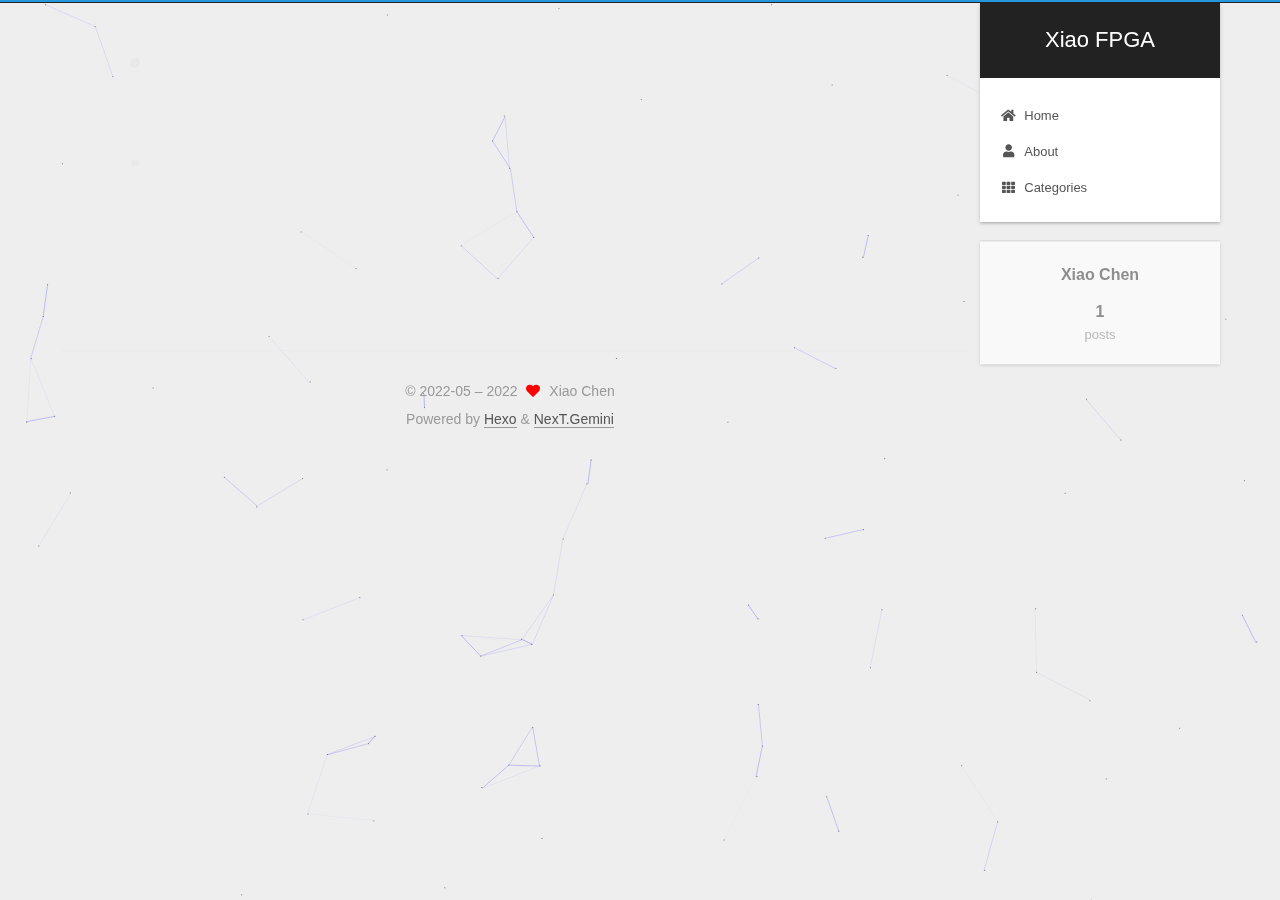
<file: archives/2022/05/index.html>
<!DOCTYPE html>
<html lang="en">
<head>
  <meta charset="UTF-8">
<meta name="viewport" content="width=device-width, initial-scale=1, maximum-scale=2">
<meta name="theme-color" content="#222">
<meta name="generator" content="Hexo 6.1.0">
  <link rel="apple-touch-icon" sizes="180x180" href="/images/apple-touch-icon-next.png">
  <link rel="icon" type="image/png" sizes="32x32" href="/images/favicon-32x32-next.png">
  <link rel="icon" type="image/png" sizes="16x16" href="/images/favicon-16x16-next.png">
  <link rel="mask-icon" href="/images/logo.svg" color="#222">

<link rel="stylesheet" href="/css/main.css">


<link rel="stylesheet" href="/lib/font-awesome/css/all.min.css">
  <link rel="stylesheet" href="/lib/pace/pace-theme-minimal.min.css">
  <script src="/lib/pace/pace.min.js"></script>

<script id="hexo-configurations">
    var NexT = window.NexT || {};
    var CONFIG = {"hostname":"xiaofpga.com","root":"/","scheme":"Gemini","version":"7.8.0","exturl":false,"sidebar":{"position":"right","display":"post","padding":18,"offset":12,"onmobile":false},"copycode":{"enable":false,"show_result":false,"style":null},"back2top":{"enable":true,"sidebar":false,"scrollpercent":false},"bookmark":{"enable":false,"color":"#222","save":"auto"},"fancybox":false,"mediumzoom":false,"lazyload":false,"pangu":false,"comments":{"style":"tabs","active":null,"storage":true,"lazyload":false,"nav":null},"algolia":{"hits":{"per_page":10},"labels":{"input_placeholder":"Search for Posts","hits_empty":"We didn't find any results for the search: ${query}","hits_stats":"${hits} results found in ${time} ms"}},"localsearch":{"enable":false,"trigger":"auto","top_n_per_article":1,"unescape":false,"preload":false},"motion":{"enable":true,"async":false,"transition":{"post_block":"fadeIn","post_header":"slideDownIn","post_body":"slideDownIn","coll_header":"slideLeftIn","sidebar":"slideUpIn"}}};
  </script>

  <meta property="og:type" content="website">
<meta property="og:title" content="Xiao FPGA">
<meta property="og:url" content="https://xiaofpga.com/archives/2022/05/index.html">
<meta property="og:site_name" content="Xiao FPGA">
<meta property="og:locale" content="en_US">
<meta property="article:author" content="Xiao Chen">
<meta name="twitter:card" content="summary">

<link rel="canonical" href="https://xiaofpga.com/archives/2022/05/">


<script id="page-configurations">
  // https://hexo.io/docs/variables.html
  CONFIG.page = {
    sidebar: "",
    isHome : false,
    isPost : false,
    lang   : 'en'
  };
</script>

  <title>Archive | Xiao FPGA</title>
  






  <noscript>
  <style>
  .use-motion .brand,
  .use-motion .menu-item,
  .sidebar-inner,
  .use-motion .post-block,
  .use-motion .pagination,
  .use-motion .comments,
  .use-motion .post-header,
  .use-motion .post-body,
  .use-motion .collection-header { opacity: initial; }

  .use-motion .site-title,
  .use-motion .site-subtitle {
    opacity: initial;
    top: initial;
  }

  .use-motion .logo-line-before i { left: initial; }
  .use-motion .logo-line-after i { right: initial; }
  </style>
</noscript>

</head>

<body itemscope itemtype="http://schema.org/WebPage">
  <div class="container use-motion">
    <div class="headband"></div>

    <header class="header" itemscope itemtype="http://schema.org/WPHeader">
      <div class="header-inner"><div class="site-brand-container">
  <div class="site-nav-toggle">
    <div class="toggle" aria-label="Toggle navigation bar">
      <span class="toggle-line toggle-line-first"></span>
      <span class="toggle-line toggle-line-middle"></span>
      <span class="toggle-line toggle-line-last"></span>
    </div>
  </div>

  <div class="site-meta">

    <a href="/" class="brand" rel="start">
      <span class="logo-line-before"><i></i></span>
      <h1 class="site-title">Xiao FPGA</h1>
      <span class="logo-line-after"><i></i></span>
    </a>
  </div>

  <div class="site-nav-right">
    <div class="toggle popup-trigger">
    </div>
  </div>
</div>




<nav class="site-nav">
  <ul id="menu" class="main-menu menu">
        <li class="menu-item menu-item-home">

    <a href="/" rel="section"><i class="fa fa-home fa-fw"></i>Home</a>

  </li>
        <li class="menu-item menu-item-about">

    <a href="/about/" rel="section"><i class="fa fa-user fa-fw"></i>About</a>

  </li>
        <li class="menu-item menu-item-categories">

    <a href="/categories/" rel="section"><i class="fa fa-th fa-fw"></i>Categories</a>

  </li>
  </ul>
</nav>




</div>
    </header>

    
  <div class="back-to-top">
    <i class="fa fa-arrow-up"></i>
    <span>0%</span>
  </div>


    <main class="main">
      <div class="main-inner">
        <div class="content-wrap">
          

          <div class="content archive">
            

  
  
  
  <div class="post-block">
    <div class="posts-collapse">
      <div class="collection-title">
        <span class="collection-header">Um..! 1 post. Keep on posting.</span>
      </div>

      
    <div class="collection-year">
      <span class="collection-header">2022</span>
    </div>

  <article itemscope itemtype="http://schema.org/Article">
    <header class="post-header">

      <div class="post-meta">
        <time itemprop="dateCreated"
              datetime="2022-05-06T13:21:44+02:00"
              content="2022-05-06">
          05-06
        </time>
      </div>

      <div class="post-title">
          <a class="post-title-link" href="/2022/05/06/Test/" itemprop="url">
            <span itemprop="name">Test</span>
          </a>
      </div>

    </header>
  </article>


    </div>
  </div>
  
  
  

  



          </div>
          

<script>
  window.addEventListener('tabs:register', () => {
    let { activeClass } = CONFIG.comments;
    if (CONFIG.comments.storage) {
      activeClass = localStorage.getItem('comments_active') || activeClass;
    }
    if (activeClass) {
      let activeTab = document.querySelector(`a[href="#comment-${activeClass}"]`);
      if (activeTab) {
        activeTab.click();
      }
    }
  });
  if (CONFIG.comments.storage) {
    window.addEventListener('tabs:click', event => {
      if (!event.target.matches('.tabs-comment .tab-content .tab-pane')) return;
      let commentClass = event.target.classList[1];
      localStorage.setItem('comments_active', commentClass);
    });
  }
</script>

        </div>
          
  
  <div class="toggle sidebar-toggle">
    <span class="toggle-line toggle-line-first"></span>
    <span class="toggle-line toggle-line-middle"></span>
    <span class="toggle-line toggle-line-last"></span>
  </div>

  <aside class="sidebar">
    <div class="sidebar-inner">

      <ul class="sidebar-nav motion-element">
        <li class="sidebar-nav-toc">
          Table of Contents
        </li>
        <li class="sidebar-nav-overview">
          Overview
        </li>
      </ul>

      <!--noindex-->
      <div class="post-toc-wrap sidebar-panel">
      </div>
      <!--/noindex-->

      <div class="site-overview-wrap sidebar-panel">
        <div class="site-author motion-element" itemprop="author" itemscope itemtype="http://schema.org/Person">
  <p class="site-author-name" itemprop="name">Xiao Chen</p>
  <div class="site-description" itemprop="description"></div>
</div>
<div class="site-state-wrap motion-element">
  <nav class="site-state">
      <div class="site-state-item site-state-posts">
          <a href="/archives">
          <span class="site-state-item-count">1</span>
          <span class="site-state-item-name">posts</span>
        </a>
      </div>
  </nav>
</div>



      </div>

    </div>
  </aside>
  <div id="sidebar-dimmer"></div>


      </div>
    </main>

    <footer class="footer">
      <div class="footer-inner">
        

        

<div class="copyright">
  
  &copy; 2022-05 – 
  <span itemprop="copyrightYear">2022</span>
  <span class="with-love">
    <i class="fa fa-heart"></i>
  </span>
  <span class="author" itemprop="copyrightHolder">Xiao Chen</span>
</div>
  <div class="powered-by">Powered by <a href="https://hexo.io/" class="theme-link" rel="noopener" target="_blank">Hexo</a> & <a href="https://theme-next.org/" class="theme-link" rel="noopener" target="_blank">NexT.Gemini</a>
  </div>

        








      </div>
    </footer>
  </div>

  
  
  <script color='0,0,255' opacity='0.5' zIndex='-1' count='99' src="/lib/canvas-nest/canvas-nest.min.js"></script>
  <script src="/lib/anime.min.js"></script>
  <script src="/lib/velocity/velocity.min.js"></script>
  <script src="/lib/velocity/velocity.ui.min.js"></script>

<script src="/js/utils.js"></script>

<script src="/js/motion.js"></script>


<script src="/js/schemes/pisces.js"></script>


<script src="/js/next-boot.js"></script>




  















  

  

</body>
</html>
</file>
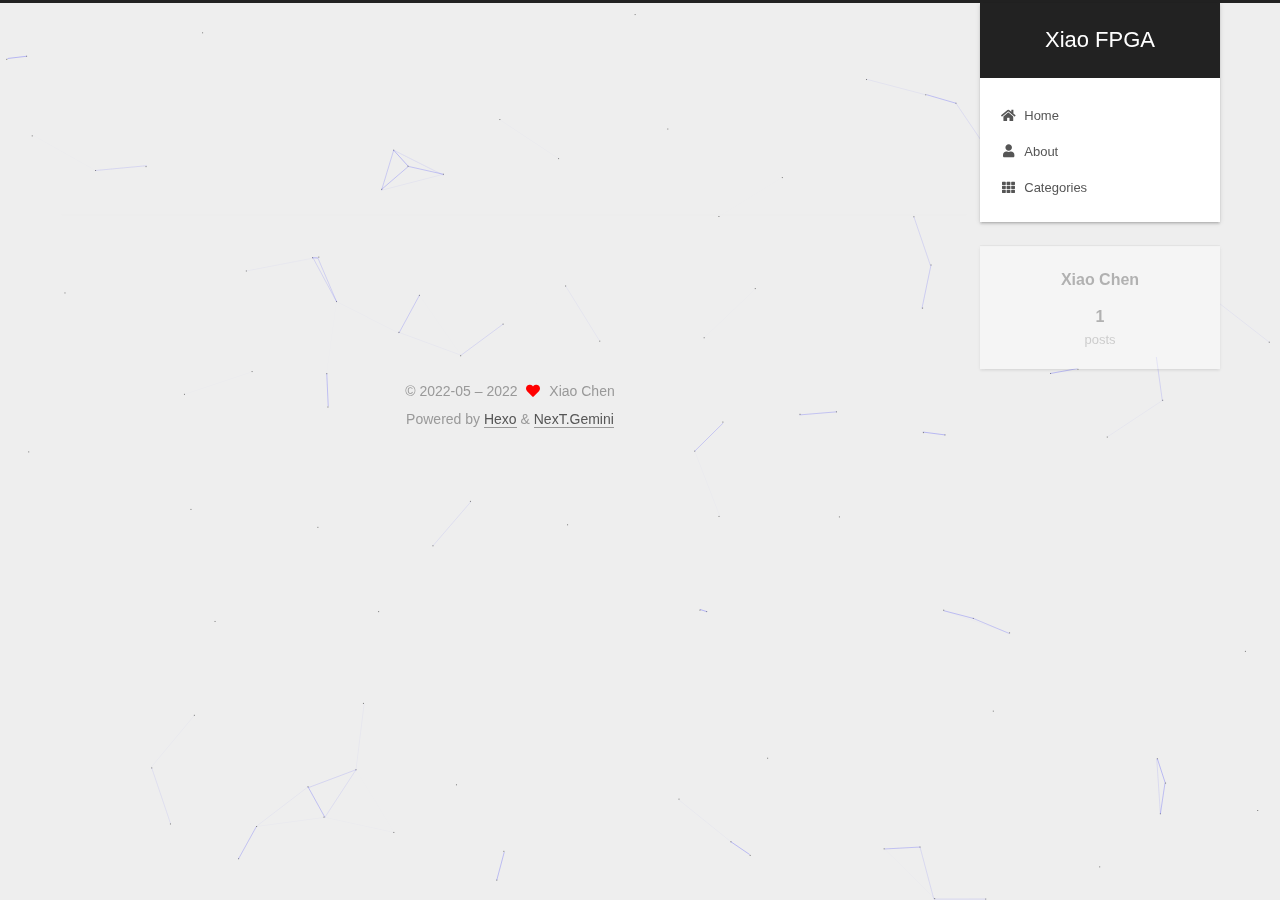
<file: 2022/05/06/Test/index.html>
<!DOCTYPE html>
<html lang="en">
<head>
  <meta charset="UTF-8">
<meta name="viewport" content="width=device-width, initial-scale=1, maximum-scale=2">
<meta name="theme-color" content="#222">
<meta name="generator" content="Hexo 6.1.0">
  <link rel="apple-touch-icon" sizes="180x180" href="/images/apple-touch-icon-next.png">
  <link rel="icon" type="image/png" sizes="32x32" href="/images/favicon-32x32-next.png">
  <link rel="icon" type="image/png" sizes="16x16" href="/images/favicon-16x16-next.png">
  <link rel="mask-icon" href="/images/logo.svg" color="#222">

<link rel="stylesheet" href="/css/main.css">


<link rel="stylesheet" href="/lib/font-awesome/css/all.min.css">
  <link rel="stylesheet" href="/lib/pace/pace-theme-minimal.min.css">
  <script src="/lib/pace/pace.min.js"></script>

<script id="hexo-configurations">
    var NexT = window.NexT || {};
    var CONFIG = {"hostname":"xiaofpga.com","root":"/","scheme":"Gemini","version":"7.8.0","exturl":false,"sidebar":{"position":"right","display":"post","padding":18,"offset":12,"onmobile":false},"copycode":{"enable":false,"show_result":false,"style":null},"back2top":{"enable":true,"sidebar":false,"scrollpercent":false},"bookmark":{"enable":false,"color":"#222","save":"auto"},"fancybox":false,"mediumzoom":false,"lazyload":false,"pangu":false,"comments":{"style":"tabs","active":null,"storage":true,"lazyload":false,"nav":null},"algolia":{"hits":{"per_page":10},"labels":{"input_placeholder":"Search for Posts","hits_empty":"We didn't find any results for the search: ${query}","hits_stats":"${hits} results found in ${time} ms"}},"localsearch":{"enable":false,"trigger":"auto","top_n_per_article":1,"unescape":false,"preload":false},"motion":{"enable":true,"async":false,"transition":{"post_block":"fadeIn","post_header":"slideDownIn","post_body":"slideDownIn","coll_header":"slideLeftIn","sidebar":"slideUpIn"}}};
  </script>

  <meta property="og:type" content="article">
<meta property="og:title" content="Test">
<meta property="og:url" content="https://xiaofpga.com/2022/05/06/Test/index.html">
<meta property="og:site_name" content="Xiao FPGA">
<meta property="og:locale" content="en_US">
<meta property="article:published_time" content="2022-05-06T11:21:44.000Z">
<meta property="article:modified_time" content="2022-05-06T11:21:44.508Z">
<meta property="article:author" content="Xiao Chen">
<meta name="twitter:card" content="summary">

<link rel="canonical" href="https://xiaofpga.com/2022/05/06/Test/">


<script id="page-configurations">
  // https://hexo.io/docs/variables.html
  CONFIG.page = {
    sidebar: "",
    isHome : false,
    isPost : true,
    lang   : 'en'
  };
</script>

  <title>Test | Xiao FPGA</title>
  






  <noscript>
  <style>
  .use-motion .brand,
  .use-motion .menu-item,
  .sidebar-inner,
  .use-motion .post-block,
  .use-motion .pagination,
  .use-motion .comments,
  .use-motion .post-header,
  .use-motion .post-body,
  .use-motion .collection-header { opacity: initial; }

  .use-motion .site-title,
  .use-motion .site-subtitle {
    opacity: initial;
    top: initial;
  }

  .use-motion .logo-line-before i { left: initial; }
  .use-motion .logo-line-after i { right: initial; }
  </style>
</noscript>

</head>

<body itemscope itemtype="http://schema.org/WebPage">
  <div class="container use-motion">
    <div class="headband"></div>

    <header class="header" itemscope itemtype="http://schema.org/WPHeader">
      <div class="header-inner"><div class="site-brand-container">
  <div class="site-nav-toggle">
    <div class="toggle" aria-label="Toggle navigation bar">
      <span class="toggle-line toggle-line-first"></span>
      <span class="toggle-line toggle-line-middle"></span>
      <span class="toggle-line toggle-line-last"></span>
    </div>
  </div>

  <div class="site-meta">

    <a href="/" class="brand" rel="start">
      <span class="logo-line-before"><i></i></span>
      <h1 class="site-title">Xiao FPGA</h1>
      <span class="logo-line-after"><i></i></span>
    </a>
  </div>

  <div class="site-nav-right">
    <div class="toggle popup-trigger">
    </div>
  </div>
</div>




<nav class="site-nav">
  <ul id="menu" class="main-menu menu">
        <li class="menu-item menu-item-home">

    <a href="/" rel="section"><i class="fa fa-home fa-fw"></i>Home</a>

  </li>
        <li class="menu-item menu-item-about">

    <a href="/about/" rel="section"><i class="fa fa-user fa-fw"></i>About</a>

  </li>
        <li class="menu-item menu-item-categories">

    <a href="/categories/" rel="section"><i class="fa fa-th fa-fw"></i>Categories</a>

  </li>
  </ul>
</nav>




</div>
    </header>

    
  <div class="back-to-top">
    <i class="fa fa-arrow-up"></i>
    <span>0%</span>
  </div>


    <main class="main">
      <div class="main-inner">
        <div class="content-wrap">
          

          <div class="content post posts-expand">
            

    
  
  
  <article itemscope itemtype="http://schema.org/Article" class="post-block" lang="en">
    <link itemprop="mainEntityOfPage" href="https://xiaofpga.com/2022/05/06/Test/">

    <span hidden itemprop="author" itemscope itemtype="http://schema.org/Person">
      <meta itemprop="image" content="/images/avatar.gif">
      <meta itemprop="name" content="Xiao Chen">
      <meta itemprop="description" content="">
    </span>

    <span hidden itemprop="publisher" itemscope itemtype="http://schema.org/Organization">
      <meta itemprop="name" content="Xiao FPGA">
    </span>
      <header class="post-header">
        <h1 class="post-title" itemprop="name headline">
          Test
        </h1>

        <div class="post-meta">
            <span class="post-meta-item">
              <span class="post-meta-item-icon">
                <i class="far fa-calendar"></i>
              </span>
              <span class="post-meta-item-text">Posted on</span>

              <time title="Created: 2022-05-06 13:21:44" itemprop="dateCreated datePublished" datetime="2022-05-06T13:21:44+02:00">2022-05-06</time>
            </span>

          

        </div>
      </header>

    
    
    
    <div class="post-body" itemprop="articleBody">

      
        
    </div>

    
    
    

      <footer class="post-footer">

        


        
      </footer>
    
  </article>
  
  
  



          </div>
          

<script>
  window.addEventListener('tabs:register', () => {
    let { activeClass } = CONFIG.comments;
    if (CONFIG.comments.storage) {
      activeClass = localStorage.getItem('comments_active') || activeClass;
    }
    if (activeClass) {
      let activeTab = document.querySelector(`a[href="#comment-${activeClass}"]`);
      if (activeTab) {
        activeTab.click();
      }
    }
  });
  if (CONFIG.comments.storage) {
    window.addEventListener('tabs:click', event => {
      if (!event.target.matches('.tabs-comment .tab-content .tab-pane')) return;
      let commentClass = event.target.classList[1];
      localStorage.setItem('comments_active', commentClass);
    });
  }
</script>

        </div>
          
  
  <div class="toggle sidebar-toggle">
    <span class="toggle-line toggle-line-first"></span>
    <span class="toggle-line toggle-line-middle"></span>
    <span class="toggle-line toggle-line-last"></span>
  </div>

  <aside class="sidebar">
    <div class="sidebar-inner">

      <ul class="sidebar-nav motion-element">
        <li class="sidebar-nav-toc">
          Table of Contents
        </li>
        <li class="sidebar-nav-overview">
          Overview
        </li>
      </ul>

      <!--noindex-->
      <div class="post-toc-wrap sidebar-panel">
      </div>
      <!--/noindex-->

      <div class="site-overview-wrap sidebar-panel">
        <div class="site-author motion-element" itemprop="author" itemscope itemtype="http://schema.org/Person">
  <p class="site-author-name" itemprop="name">Xiao Chen</p>
  <div class="site-description" itemprop="description"></div>
</div>
<div class="site-state-wrap motion-element">
  <nav class="site-state">
      <div class="site-state-item site-state-posts">
          <a href="/archives">
          <span class="site-state-item-count">1</span>
          <span class="site-state-item-name">posts</span>
        </a>
      </div>
  </nav>
</div>



      </div>

    </div>
  </aside>
  <div id="sidebar-dimmer"></div>


      </div>
    </main>

    <footer class="footer">
      <div class="footer-inner">
        

        

<div class="copyright">
  
  &copy; 2022-05 – 
  <span itemprop="copyrightYear">2022</span>
  <span class="with-love">
    <i class="fa fa-heart"></i>
  </span>
  <span class="author" itemprop="copyrightHolder">Xiao Chen</span>
</div>
  <div class="powered-by">Powered by <a href="https://hexo.io/" class="theme-link" rel="noopener" target="_blank">Hexo</a> & <a href="https://theme-next.org/" class="theme-link" rel="noopener" target="_blank">NexT.Gemini</a>
  </div>

        








      </div>
    </footer>
  </div>

  
  
  <script color='0,0,255' opacity='0.5' zIndex='-1' count='99' src="/lib/canvas-nest/canvas-nest.min.js"></script>
  <script src="/lib/anime.min.js"></script>
  <script src="/lib/velocity/velocity.min.js"></script>
  <script src="/lib/velocity/velocity.ui.min.js"></script>

<script src="/js/utils.js"></script>

<script src="/js/motion.js"></script>


<script src="/js/schemes/pisces.js"></script>


<script src="/js/next-boot.js"></script>




  















  

  

</body>
</html>
</file>
<file: css/main.css>
:root {
  --body-bg-color: #eee;
  --content-bg-color: #fff;
  --card-bg-color: #f5f5f5;
  --text-color: #555;
  --blockquote-color: #666;
  --link-color: #555;
  --link-hover-color: #222;
  --brand-color: #fff;
  --brand-hover-color: #fff;
  --table-row-odd-bg-color: #f9f9f9;
  --table-row-hover-bg-color: #f5f5f5;
  --menu-item-bg-color: #f5f5f5;
  --btn-default-bg: #fff;
  --btn-default-color: #555;
  --btn-default-border-color: #555;
  --btn-default-hover-bg: #222;
  --btn-default-hover-color: #fff;
  --btn-default-hover-border-color: #222;
}
html {
  line-height: 1.15; /* 1 */
  -webkit-text-size-adjust: 100%; /* 2 */
}
body {
  margin: 0;
}
main {
  display: block;
}
h1 {
  font-size: 2em;
  margin: 0.67em 0;
}
hr {
  box-sizing: content-box; /* 1 */
  height: 0; /* 1 */
  overflow: visible; /* 2 */
}
pre {
  font-family: monospace, monospace; /* 1 */
  font-size: 1em; /* 2 */
}
a {
  background: transparent;
}
abbr[title] {
  border-bottom: none; /* 1 */
  text-decoration: underline; /* 2 */
  text-decoration: underline dotted; /* 2 */
}
b,
strong {
  font-weight: bolder;
}
code,
kbd,
samp {
  font-family: monospace, monospace; /* 1 */
  font-size: 1em; /* 2 */
}
small {
  font-size: 80%;
}
sub,
sup {
  font-size: 75%;
  line-height: 0;
  position: relative;
  vertical-align: baseline;
}
sub {
  bottom: -0.25em;
}
sup {
  top: -0.5em;
}
img {
  border-style: none;
}
button,
input,
optgroup,
select,
textarea {
  font-family: inherit; /* 1 */
  font-size: 100%; /* 1 */
  line-height: 1.15; /* 1 */
  margin: 0; /* 2 */
}
button,
input {
/* 1 */
  overflow: visible;
}
button,
select {
/* 1 */
  text-transform: none;
}
button,
[type='button'],
[type='reset'],
[type='submit'] {
  -webkit-appearance: button;
}
button::-moz-focus-inner,
[type='button']::-moz-focus-inner,
[type='reset']::-moz-focus-inner,
[type='submit']::-moz-focus-inner {
  border-style: none;
  padding: 0;
}
button:-moz-focusring,
[type='button']:-moz-focusring,
[type='reset']:-moz-focusring,
[type='submit']:-moz-focusring {
  outline: 1px dotted ButtonText;
}
fieldset {
  padding: 0.35em 0.75em 0.625em;
}
legend {
  box-sizing: border-box; /* 1 */
  color: inherit; /* 2 */
  display: table; /* 1 */
  max-width: 100%; /* 1 */
  padding: 0; /* 3 */
  white-space: normal; /* 1 */
}
progress {
  vertical-align: baseline;
}
textarea {
  overflow: auto;
}
[type='checkbox'],
[type='radio'] {
  box-sizing: border-box; /* 1 */
  padding: 0; /* 2 */
}
[type='number']::-webkit-inner-spin-button,
[type='number']::-webkit-outer-spin-button {
  height: auto;
}
[type='search'] {
  outline-offset: -2px; /* 2 */
  -webkit-appearance: textfield; /* 1 */
}
[type='search']::-webkit-search-decoration {
  -webkit-appearance: none;
}
::-webkit-file-upload-button {
  font: inherit; /* 2 */
  -webkit-appearance: button; /* 1 */
}
details {
  display: block;
}
summary {
  display: list-item;
}
template {
  display: none;
}
[hidden] {
  display: none;
}
::selection {
  background: #262a30;
  color: #eee;
}
html,
body {
  height: 100%;
}
body {
  background: var(--body-bg-color);
  color: var(--text-color);
  font-family: 'Lato', "PingFang SC", "Microsoft YaHei", sans-serif;
  font-size: 1em;
  line-height: 2;
}
@media (max-width: 991px) {
  body {
    padding-left: 0 !important;
    padding-right: 0 !important;
  }
}
h1,
h2,
h3,
h4,
h5,
h6 {
  font-family: 'Lato', "PingFang SC", "Microsoft YaHei", sans-serif;
  font-weight: bold;
  line-height: 1.5;
  margin: 20px 0 15px;
}
h1 {
  font-size: 1.5em;
}
h2 {
  font-size: 1.375em;
}
h3 {
  font-size: 1.25em;
}
h4 {
  font-size: 1.125em;
}
h5 {
  font-size: 1em;
}
h6 {
  font-size: 0.875em;
}
p {
  margin: 0 0 20px 0;
}
a,
span.exturl {
  border-bottom: 1px solid #999;
  color: var(--link-color);
  outline: 0;
  text-decoration: none;
  overflow-wrap: break-word;
  word-wrap: break-word;
  cursor: pointer;
}
a:hover,
span.exturl:hover {
  border-bottom-color: var(--link-hover-color);
  color: var(--link-hover-color);
}
iframe,
img,
video {
  display: block;
  margin-left: auto;
  margin-right: auto;
  max-width: 100%;
}
hr {
  background-image: repeating-linear-gradient(-45deg, #ddd, #ddd 4px, transparent 4px, transparent 8px);
  border: 0;
  height: 3px;
  margin: 40px 0;
}
blockquote {
  border-left: 4px solid #ddd;
  color: var(--blockquote-color);
  margin: 0;
  padding: 0 15px;
}
blockquote cite::before {
  content: '-';
  padding: 0 5px;
}
dt {
  font-weight: bold;
}
dd {
  margin: 0;
  padding: 0;
}
kbd {
  background-color: #f5f5f5;
  background-image: linear-gradient(#eee, #fff, #eee);
  border: 1px solid #ccc;
  border-radius: 0.2em;
  box-shadow: 0.1em 0.1em 0.2em rgba(0,0,0,0.1);
  color: #555;
  font-family: inherit;
  padding: 0.1em 0.3em;
  white-space: nowrap;
}
.table-container {
  overflow: auto;
}
table {
  border-collapse: collapse;
  border-spacing: 0;
  font-size: 0.875em;
  margin: 0 0 20px 0;
  width: 100%;
}
tbody tr:nth-of-type(odd) {
  background: var(--table-row-odd-bg-color);
}
tbody tr:hover {
  background: var(--table-row-hover-bg-color);
}
caption,
th,
td {
  font-weight: normal;
  padding: 8px;
  vertical-align: middle;
}
th,
td {
  border: 1px solid #ddd;
  border-bottom: 3px solid #ddd;
}
th {
  font-weight: 700;
  padding-bottom: 10px;
}
td {
  border-bottom-width: 1px;
}
.btn {
  background: var(--btn-default-bg);
  border: 2px solid var(--btn-default-border-color);
  border-radius: 2px;
  color: var(--btn-default-color);
  display: inline-block;
  font-size: 0.875em;
  line-height: 2;
  padding: 0 20px;
  text-decoration: none;
  transition-property: background-color;
  transition-delay: 0s;
  transition-duration: 0.2s;
  transition-timing-function: ease-in-out;
}
.btn:hover {
  background: var(--btn-default-hover-bg);
  border-color: var(--btn-default-hover-border-color);
  color: var(--btn-default-hover-color);
}
.btn + .btn {
  margin: 0 0 8px 8px;
}
.btn .fa-fw {
  text-align: left;
  width: 1.285714285714286em;
}
.toggle {
  line-height: 0;
}
.toggle .toggle-line {
  background: #fff;
  display: inline-block;
  height: 2px;
  left: 0;
  position: relative;
  top: 0;
  transition: all 0.4s;
  vertical-align: top;
  width: 100%;
}
.toggle .toggle-line:not(:first-child) {
  margin-top: 3px;
}
.toggle.toggle-arrow .toggle-line-first {
  top: 2px;
  transform: rotate(-45deg);
  width: 50%;
}
.toggle.toggle-arrow .toggle-line-middle {
  width: 90%;
}
.toggle.toggle-arrow .toggle-line-last {
  top: -2px;
  transform: rotate(45deg);
  width: 50%;
}
.toggle.toggle-close .toggle-line-first {
  top: 5px;
  transform: rotate(-45deg);
}
.toggle.toggle-close .toggle-line-middle {
  opacity: 0;
}
.toggle.toggle-close .toggle-line-last {
  top: -5px;
  transform: rotate(45deg);
}
.highlight,
pre {
  background: #f7f7f7;
  color: #4d4d4c;
  line-height: 1.6;
  margin: 0 auto 20px;
}
pre,
code {
  font-family: consolas, Menlo, monospace, "PingFang SC", "Microsoft YaHei";
}
code {
  background: #eee;
  border-radius: 3px;
  color: #555;
  padding: 2px 4px;
  overflow-wrap: break-word;
  word-wrap: break-word;
}
.highlight *::selection {
  background: #d6d6d6;
}
.highlight pre {
  border: 0;
  margin: 0;
  padding: 10px 0;
}
.highlight table {
  border: 0;
  margin: 0;
  width: auto;
}
.highlight td {
  border: 0;
  padding: 0;
}
.highlight figcaption {
  background: #eff2f3;
  color: #4d4d4c;
  display: flex;
  font-size: 0.875em;
  justify-content: space-between;
  line-height: 1.2;
  padding: 0.5em;
}
.highlight figcaption a {
  color: #4d4d4c;
}
.highlight figcaption a:hover {
  border-bottom-color: #4d4d4c;
}
.highlight .gutter {
  -moz-user-select: none;
  -ms-user-select: none;
  -webkit-user-select: none;
  user-select: none;
}
.highlight .gutter pre {
  background: #eff2f3;
  color: #869194;
  padding-left: 10px;
  padding-right: 10px;
  text-align: right;
}
.highlight .code pre {
  background: #f7f7f7;
  padding-left: 10px;
  width: 100%;
}
.gist table {
  width: auto;
}
.gist table td {
  border: 0;
}
pre {
  overflow: auto;
  padding: 10px;
}
pre code {
  background: none;
  color: #4d4d4c;
  font-size: 0.875em;
  padding: 0;
  text-shadow: none;
}
pre .deletion {
  background: #fdd;
}
pre .addition {
  background: #dfd;
}
pre .meta {
  color: #eab700;
  -moz-user-select: none;
  -ms-user-select: none;
  -webkit-user-select: none;
  user-select: none;
}
pre .comment {
  color: #8e908c;
}
pre .variable,
pre .attribute,
pre .tag,
pre .name,
pre .regexp,
pre .ruby .constant,
pre .xml .tag .title,
pre .xml .pi,
pre .xml .doctype,
pre .html .doctype,
pre .css .id,
pre .css .class,
pre .css .pseudo {
  color: #c82829;
}
pre .number,
pre .preprocessor,
pre .built_in,
pre .builtin-name,
pre .literal,
pre .params,
pre .constant,
pre .command {
  color: #f5871f;
}
pre .ruby .class .title,
pre .css .rules .attribute,
pre .string,
pre .symbol,
pre .value,
pre .inheritance,
pre .header,
pre .ruby .symbol,
pre .xml .cdata,
pre .special,
pre .formula {
  color: #718c00;
}
pre .title,
pre .css .hexcolor {
  color: #3e999f;
}
pre .function,
pre .python .decorator,
pre .python .title,
pre .ruby .function .title,
pre .ruby .title .keyword,
pre .perl .sub,
pre .javascript .title,
pre .coffeescript .title {
  color: #4271ae;
}
pre .keyword,
pre .javascript .function {
  color: #8959a8;
}
.blockquote-center {
  border-left: none;
  margin: 40px 0;
  padding: 0;
  position: relative;
  text-align: center;
}
.blockquote-center .fa {
  display: block;
  opacity: 0.6;
  position: absolute;
  width: 100%;
}
.blockquote-center .fa-quote-left {
  border-top: 1px solid #ccc;
  text-align: left;
  top: -20px;
}
.blockquote-center .fa-quote-right {
  border-bottom: 1px solid #ccc;
  text-align: right;
  bottom: -20px;
}
.blockquote-center p,
.blockquote-center div {
  text-align: center;
}
.post-body .group-picture img {
  margin: 0 auto;
  padding: 0 3px;
}
.group-picture-row {
  margin-bottom: 6px;
  overflow: hidden;
}
.group-picture-column {
  float: left;
  margin-bottom: 10px;
}
.post-body .label {
  color: #555;
  display: inline;
  padding: 0 2px;
}
.post-body .label.default {
  background: #f0f0f0;
}
.post-body .label.primary {
  background: #efe6f7;
}
.post-body .label.info {
  background: #e5f2f8;
}
.post-body .label.success {
  background: #e7f4e9;
}
.post-body .label.warning {
  background: #fcf6e1;
}
.post-body .label.danger {
  background: #fae8eb;
}
.post-body .tabs {
  margin-bottom: 20px;
}
.post-body .tabs,
.tabs-comment {
  display: block;
  padding-top: 10px;
  position: relative;
}
.post-body .tabs ul.nav-tabs,
.tabs-comment ul.nav-tabs {
  display: flex;
  flex-wrap: wrap;
  margin: 0;
  margin-bottom: -1px;
  padding: 0;
}
@media (max-width: 413px) {
  .post-body .tabs ul.nav-tabs,
  .tabs-comment ul.nav-tabs {
    display: block;
    margin-bottom: 5px;
  }
}
.post-body .tabs ul.nav-tabs li.tab,
.tabs-comment ul.nav-tabs li.tab {
  border-bottom: 1px solid #ddd;
  border-left: 1px solid transparent;
  border-right: 1px solid transparent;
  border-top: 3px solid transparent;
  flex-grow: 1;
  list-style-type: none;
  border-radius: 0 0 0 0;
}
@media (max-width: 413px) {
  .post-body .tabs ul.nav-tabs li.tab,
  .tabs-comment ul.nav-tabs li.tab {
    border-bottom: 1px solid transparent;
    border-left: 3px solid transparent;
    border-right: 1px solid transparent;
    border-top: 1px solid transparent;
  }
}
@media (max-width: 413px) {
  .post-body .tabs ul.nav-tabs li.tab,
  .tabs-comment ul.nav-tabs li.tab {
    border-radius: 0;
  }
}
.post-body .tabs ul.nav-tabs li.tab a,
.tabs-comment ul.nav-tabs li.tab a {
  border-bottom: initial;
  display: block;
  line-height: 1.8;
  outline: 0;
  padding: 0.25em 0.75em;
  text-align: center;
  transition-delay: 0s;
  transition-duration: 0.2s;
  transition-timing-function: ease-out;
}
.post-body .tabs ul.nav-tabs li.tab a i,
.tabs-comment ul.nav-tabs li.tab a i {
  width: 1.285714285714286em;
}
.post-body .tabs ul.nav-tabs li.tab.active,
.tabs-comment ul.nav-tabs li.tab.active {
  border-bottom: 1px solid transparent;
  border-left: 1px solid #ddd;
  border-right: 1px solid #ddd;
  border-top: 3px solid #fc6423;
}
@media (max-width: 413px) {
  .post-body .tabs ul.nav-tabs li.tab.active,
  .tabs-comment ul.nav-tabs li.tab.active {
    border-bottom: 1px solid #ddd;
    border-left: 3px solid #fc6423;
    border-right: 1px solid #ddd;
    border-top: 1px solid #ddd;
  }
}
.post-body .tabs ul.nav-tabs li.tab.active a,
.tabs-comment ul.nav-tabs li.tab.active a {
  color: var(--link-color);
  cursor: default;
}
.post-body .tabs .tab-content .tab-pane,
.tabs-comment .tab-content .tab-pane {
  border: 1px solid #ddd;
  border-top: 0;
  padding: 20px 20px 0 20px;
  border-radius: 0;
}
.post-body .tabs .tab-content .tab-pane:not(.active),
.tabs-comment .tab-content .tab-pane:not(.active) {
  display: none;
}
.post-body .tabs .tab-content .tab-pane.active,
.tabs-comment .tab-content .tab-pane.active {
  display: block;
}
.post-body .tabs .tab-content .tab-pane.active:nth-of-type(1),
.tabs-comment .tab-content .tab-pane.active:nth-of-type(1) {
  border-radius: 0 0 0 0;
}
@media (max-width: 413px) {
  .post-body .tabs .tab-content .tab-pane.active:nth-of-type(1),
  .tabs-comment .tab-content .tab-pane.active:nth-of-type(1) {
    border-radius: 0;
  }
}
.post-body .note {
  border-radius: 3px;
  margin-bottom: 20px;
  padding: 1em;
  position: relative;
  border: 1px solid #eee;
  border-left-width: 5px;
}
.post-body .note h2,
.post-body .note h3,
.post-body .note h4,
.post-body .note h5,
.post-body .note h6 {
  margin-top: 0;
  border-bottom: initial;
  margin-bottom: 0;
  padding-top: 0;
}
.post-body .note p:first-child,
.post-body .note ul:first-child,
.post-body .note ol:first-child,
.post-body .note table:first-child,
.post-body .note pre:first-child,
.post-body .note blockquote:first-child,
.post-body .note img:first-child {
  margin-top: 0;
}
.post-body .note p:last-child,
.post-body .note ul:last-child,
.post-body .note ol:last-child,
.post-body .note table:last-child,
.post-body .note pre:last-child,
.post-body .note blockquote:last-child,
.post-body .note img:last-child {
  margin-bottom: 0;
}
.post-body .note.default {
  border-left-color: #777;
}
.post-body .note.default h2,
.post-body .note.default h3,
.post-body .note.default h4,
.post-body .note.default h5,
.post-body .note.default h6 {
  color: #777;
}
.post-body .note.primary {
  border-left-color: #6f42c1;
}
.post-body .note.primary h2,
.post-body .note.primary h3,
.post-body .note.primary h4,
.post-body .note.primary h5,
.post-body .note.primary h6 {
  color: #6f42c1;
}
.post-body .note.info {
  border-left-color: #428bca;
}
.post-body .note.info h2,
.post-body .note.info h3,
.post-body .note.info h4,
.post-body .note.info h5,
.post-body .note.info h6 {
  color: #428bca;
}
.post-body .note.success {
  border-left-color: #5cb85c;
}
.post-body .note.success h2,
.post-body .note.success h3,
.post-body .note.success h4,
.post-body .note.success h5,
.post-body .note.success h6 {
  color: #5cb85c;
}
.post-body .note.warning {
  border-left-color: #f0ad4e;
}
.post-body .note.warning h2,
.post-body .note.warning h3,
.post-body .note.warning h4,
.post-body .note.warning h5,
.post-body .note.warning h6 {
  color: #f0ad4e;
}
.post-body .note.danger {
  border-left-color: #d9534f;
}
.post-body .note.danger h2,
.post-body .note.danger h3,
.post-body .note.danger h4,
.post-body .note.danger h5,
.post-body .note.danger h6 {
  color: #d9534f;
}
.pagination .prev,
.pagination .next,
.pagination .page-number,
.pagination .space {
  display: inline-block;
  margin: 0 10px;
  padding: 0 11px;
  position: relative;
  top: -1px;
}
@media (max-width: 767px) {
  .pagination .prev,
  .pagination .next,
  .pagination .page-number,
  .pagination .space {
    margin: 0 5px;
  }
}
.pagination {
  border-top: 1px solid #eee;
  margin: 120px 0 0;
  text-align: center;
}
.pagination .prev,
.pagination .next,
.pagination .page-number {
  border-bottom: 0;
  border-top: 1px solid #eee;
  transition-property: border-color;
  transition-delay: 0s;
  transition-duration: 0.2s;
  transition-timing-function: ease-in-out;
}
.pagination .prev:hover,
.pagination .next:hover,
.pagination .page-number:hover {
  border-top-color: #222;
}
.pagination .space {
  margin: 0;
  padding: 0;
}
.pagination .prev {
  margin-left: 0;
}
.pagination .next {
  margin-right: 0;
}
.pagination .page-number.current {
  background: #ccc;
  border-top-color: #ccc;
  color: #fff;
}
@media (max-width: 767px) {
  .pagination {
    border-top: none;
  }
  .pagination .prev,
  .pagination .next,
  .pagination .page-number {
    border-bottom: 1px solid #eee;
    border-top: 0;
    margin-bottom: 10px;
    padding: 0 10px;
  }
  .pagination .prev:hover,
  .pagination .next:hover,
  .pagination .page-number:hover {
    border-bottom-color: #222;
  }
}
.comments {
  margin-top: 60px;
  overflow: hidden;
}
.comment-button-group {
  display: flex;
  flex-wrap: wrap-reverse;
  justify-content: center;
  margin: 1em 0;
}
.comment-button-group .comment-button {
  margin: 0.1em 0.2em;
}
.comment-button-group .comment-button.active {
  background: var(--btn-default-hover-bg);
  border-color: var(--btn-default-hover-border-color);
  color: var(--btn-default-hover-color);
}
.comment-position {
  display: none;
}
.comment-position.active {
  display: block;
}
.tabs-comment {
  background: var(--content-bg-color);
  margin-top: 4em;
  padding-top: 0;
}
.tabs-comment .comments {
  border: 0;
  box-shadow: none;
  margin-top: 0;
  padding-top: 0;
}
.container {
  min-height: 100%;
  position: relative;
}
.main-inner {
  margin: 0 auto;
  width: calc(100% - 20px);
}
@media (min-width: 1200px) {
  .main-inner {
    width: 1160px;
  }
}
@media (min-width: 1600px) {
  .main-inner {
    width: 73%;
  }
}
@media (max-width: 767px) {
  .content-wrap {
    padding: 0 20px;
  }
}
.header {
  background: transparent;
}
.header-inner {
  margin: 0 auto;
  width: calc(100% - 20px);
}
@media (min-width: 1200px) {
  .header-inner {
    width: 1160px;
  }
}
@media (min-width: 1600px) {
  .header-inner {
    width: 73%;
  }
}
.site-brand-container {
  display: flex;
  flex-shrink: 0;
  padding: 0 10px;
}
.headband {
  background: #222;
  height: 3px;
}
.site-meta {
  flex-grow: 1;
  text-align: center;
}
@media (max-width: 767px) {
  .site-meta {
    text-align: center;
  }
}
.brand {
  border-bottom: none;
  color: var(--brand-color);
  display: inline-block;
  line-height: 1.375em;
  padding: 0 40px;
  position: relative;
}
.brand:hover {
  color: var(--brand-hover-color);
}
.site-title {
  font-family: 'Lato', "PingFang SC", "Microsoft YaHei", sans-serif;
  font-size: 1.375em;
  font-weight: normal;
  margin: 0;
}
.site-subtitle {
  color: #ddd;
  font-size: 0.8125em;
  margin: 10px 0;
}
.use-motion .brand {
  opacity: 0;
}
.use-motion .site-title,
.use-motion .site-subtitle,
.use-motion .custom-logo-image {
  opacity: 0;
  position: relative;
  top: -10px;
}
.site-nav-toggle,
.site-nav-right {
  display: none;
}
@media (max-width: 767px) {
  .site-nav-toggle,
  .site-nav-right {
    display: flex;
    flex-direction: column;
    justify-content: center;
  }
}
.site-nav-toggle .toggle,
.site-nav-right .toggle {
  color: var(--text-color);
  padding: 10px;
  width: 22px;
}
.site-nav-toggle .toggle .toggle-line,
.site-nav-right .toggle .toggle-line {
  background: var(--text-color);
  border-radius: 1px;
}
.site-nav {
  display: block;
}
@media (max-width: 767px) {
  .site-nav {
    clear: both;
    display: none;
  }
}
.site-nav.site-nav-on {
  display: block;
}
.menu {
  margin-top: 20px;
  padding-left: 0;
  text-align: center;
}
.menu-item {
  display: inline-block;
  list-style: none;
  margin: 0 10px;
}
@media (max-width: 767px) {
  .menu-item {
    display: block;
    margin-top: 10px;
  }
  .menu-item.menu-item-search {
    display: none;
  }
}
.menu-item a,
.menu-item span.exturl {
  border-bottom: 0;
  display: block;
  font-size: 0.8125em;
  transition-property: border-color;
  transition-delay: 0s;
  transition-duration: 0.2s;
  transition-timing-function: ease-in-out;
}
@media (hover: none) {
  .menu-item a:hover,
  .menu-item span.exturl:hover {
    border-bottom-color: transparent !important;
  }
}
.menu-item .fa,
.menu-item .fab,
.menu-item .far,
.menu-item .fas {
  margin-right: 8px;
}
.menu-item .badge {
  display: inline-block;
  font-weight: bold;
  line-height: 1;
  margin-left: 0.35em;
  margin-top: 0.35em;
  text-align: center;
  white-space: nowrap;
}
@media (max-width: 767px) {
  .menu-item .badge {
    float: right;
    margin-left: 0;
  }
}
.menu-item-active a,
.menu .menu-item a:hover,
.menu .menu-item span.exturl:hover {
  background: var(--menu-item-bg-color);
}
.use-motion .menu-item {
  opacity: 0;
}
.sidebar {
  background: #222;
  bottom: 0;
  box-shadow: inset 0 2px 6px #000;
  position: fixed;
  top: 0;
}
@media (max-width: 991px) {
  .sidebar {
    display: none;
  }
}
.sidebar-inner {
  color: #999;
  padding: 18px 10px;
  text-align: center;
}
.cc-license {
  margin-top: 10px;
  text-align: center;
}
.cc-license .cc-opacity {
  border-bottom: none;
  opacity: 0.7;
}
.cc-license .cc-opacity:hover {
  opacity: 0.9;
}
.cc-license img {
  display: inline-block;
}
.site-author-image {
  border: 1px solid #eee;
  display: block;
  margin: 0 auto;
  max-width: 120px;
  padding: 2px;
}
.site-author-name {
  color: var(--text-color);
  font-weight: 600;
  margin: 0;
  text-align: center;
}
.site-description {
  color: #999;
  font-size: 0.8125em;
  margin-top: 0;
  text-align: center;
}
.links-of-author {
  margin-top: 15px;
}
.links-of-author a,
.links-of-author span.exturl {
  border-bottom-color: #555;
  display: inline-block;
  font-size: 0.8125em;
  margin-bottom: 10px;
  margin-right: 10px;
  vertical-align: middle;
}
.links-of-author a::before,
.links-of-author span.exturl::before {
  background: #2eff6b;
  border-radius: 50%;
  content: ' ';
  display: inline-block;
  height: 4px;
  margin-right: 3px;
  vertical-align: middle;
  width: 4px;
}
.sidebar-button {
  margin-top: 15px;
}
.sidebar-button a {
  border: 1px solid #fc6423;
  border-radius: 4px;
  color: #fc6423;
  display: inline-block;
  padding: 0 15px;
}
.sidebar-button a .fa,
.sidebar-button a .fab,
.sidebar-button a .far,
.sidebar-button a .fas {
  margin-right: 5px;
}
.sidebar-button a:hover {
  background: #fc6423;
  border: 1px solid #fc6423;
  color: #fff;
}
.sidebar-button a:hover .fa,
.sidebar-button a:hover .fab,
.sidebar-button a:hover .far,
.sidebar-button a:hover .fas {
  color: #fff;
}
.links-of-blogroll {
  font-size: 0.8125em;
  margin-top: 10px;
}
.links-of-blogroll-title {
  font-size: 0.875em;
  font-weight: 600;
  margin-top: 0;
}
.links-of-blogroll-list {
  list-style: none;
  margin: 0;
  padding: 0;
}
#sidebar-dimmer {
  display: none;
}
@media (max-width: 767px) {
  #sidebar-dimmer {
    background: #000;
    display: block;
    height: 100%;
    left: 100%;
    opacity: 0;
    position: fixed;
    top: 0;
    width: 100%;
    z-index: 1100;
  }
  .sidebar-active + #sidebar-dimmer {
    opacity: 0.7;
    transform: translateX(-100%);
    transition: opacity 0.5s;
  }
}
.sidebar-nav {
  margin: 0;
  padding-bottom: 20px;
  padding-left: 0;
}
.sidebar-nav li {
  border-bottom: 1px solid transparent;
  color: var(--text-color);
  cursor: pointer;
  display: inline-block;
  font-size: 0.875em;
}
.sidebar-nav li.sidebar-nav-overview {
  margin-left: 10px;
}
.sidebar-nav li:hover {
  color: #fc6423;
}
.sidebar-nav .sidebar-nav-active {
  border-bottom-color: #fc6423;
  color: #fc6423;
}
.sidebar-nav .sidebar-nav-active:hover {
  color: #fc6423;
}
.sidebar-panel {
  display: none;
  overflow-x: hidden;
  overflow-y: auto;
}
.sidebar-panel-active {
  display: block;
}
.sidebar-toggle {
  background: #222;
  bottom: 45px;
  cursor: pointer;
  height: 14px;
  left: 30px;
  padding: 5px;
  position: fixed;
  width: 14px;
  z-index: 1300;
}
@media (max-width: 991px) {
  .sidebar-toggle {
    left: 20px;
    opacity: 0.8;
    display: none;
  }
}
.sidebar-toggle:hover .toggle-line {
  background: #fc6423;
}
.post-toc {
  font-size: 0.875em;
}
.post-toc ol {
  list-style: none;
  margin: 0;
  padding: 0 2px 5px 10px;
  text-align: left;
}
.post-toc ol > ol {
  padding-left: 0;
}
.post-toc ol a {
  transition-property: all;
  transition-delay: 0s;
  transition-duration: 0.2s;
  transition-timing-function: ease-in-out;
}
.post-toc .nav-item {
  line-height: 1.8;
  overflow: hidden;
  text-overflow: ellipsis;
  white-space: nowrap;
}
.post-toc .nav .nav-child {
  display: none;
}
.post-toc .nav .active > .nav-child {
  display: block;
}
.post-toc .nav .active-current > .nav-child {
  display: block;
}
.post-toc .nav .active-current > .nav-child > .nav-item {
  display: block;
}
.post-toc .nav .active > a {
  border-bottom-color: #fc6423;
  color: #fc6423;
}
.post-toc .nav .active-current > a {
  color: #fc6423;
}
.post-toc .nav .active-current > a:hover {
  color: #fc6423;
}
.site-state {
  display: flex;
  justify-content: center;
  line-height: 1.4;
  margin-top: 10px;
  overflow: hidden;
  text-align: center;
  white-space: nowrap;
}
.site-state-item {
  padding: 0 15px;
}
.site-state-item:not(:first-child) {
  border-left: 1px solid #eee;
}
.site-state-item a {
  border-bottom: none;
}
.site-state-item-count {
  display: block;
  font-size: 1em;
  font-weight: 600;
  text-align: center;
}
.site-state-item-name {
  color: #999;
  font-size: 0.8125em;
}
.footer {
  color: #999;
  font-size: 0.875em;
  padding: 20px 0;
}
.footer.footer-fixed {
  bottom: 0;
  left: 0;
  position: absolute;
  right: 0;
}
.footer-inner {
  box-sizing: border-box;
  margin: 0 auto;
  text-align: center;
  width: calc(100% - 20px);
}
@media (min-width: 1200px) {
  .footer-inner {
    width: 1160px;
  }
}
@media (min-width: 1600px) {
  .footer-inner {
    width: 73%;
  }
}
.languages {
  display: inline-block;
  font-size: 1.125em;
  position: relative;
}
.languages .lang-select-label span {
  margin: 0 0.5em;
}
.languages .lang-select {
  height: 100%;
  left: 0;
  opacity: 0;
  position: absolute;
  top: 0;
  width: 100%;
}
.with-love {
  color: #ff0000;
  display: inline-block;
  margin: 0 5px;
}
.powered-by,
.theme-info {
  display: inline-block;
}
@-moz-keyframes iconAnimate {
  0%, 100% {
    transform: scale(1);
  }
  10%, 30% {
    transform: scale(0.9);
  }
  20%, 40%, 60%, 80% {
    transform: scale(1.1);
  }
  50%, 70% {
    transform: scale(1.1);
  }
}
@-webkit-keyframes iconAnimate {
  0%, 100% {
    transform: scale(1);
  }
  10%, 30% {
    transform: scale(0.9);
  }
  20%, 40%, 60%, 80% {
    transform: scale(1.1);
  }
  50%, 70% {
    transform: scale(1.1);
  }
}
@-o-keyframes iconAnimate {
  0%, 100% {
    transform: scale(1);
  }
  10%, 30% {
    transform: scale(0.9);
  }
  20%, 40%, 60%, 80% {
    transform: scale(1.1);
  }
  50%, 70% {
    transform: scale(1.1);
  }
}
@keyframes iconAnimate {
  0%, 100% {
    transform: scale(1);
  }
  10%, 30% {
    transform: scale(0.9);
  }
  20%, 40%, 60%, 80% {
    transform: scale(1.1);
  }
  50%, 70% {
    transform: scale(1.1);
  }
}
.back-to-top {
  font-size: 12px;
  text-align: center;
  transition-delay: 0s;
  transition-duration: 0.2s;
  transition-timing-function: ease-in-out;
}
.back-to-top {
  background: #222;
  bottom: -100px;
  box-sizing: border-box;
  color: #fff;
  cursor: pointer;
  left: 30px;
  opacity: 0.6;
  padding: 0 6px;
  position: fixed;
  transition-property: bottom;
  z-index: 1300;
  width: 24px;
}
.back-to-top span {
  display: none;
}
.back-to-top:hover {
  color: #fc6423;
}
.back-to-top.back-to-top-on {
  bottom: 30px;
}
@media (max-width: 991px) {
  .back-to-top {
    left: 20px;
    opacity: 0.8;
  }
}
.post-body {
  font-family: 'Lato', "PingFang SC", "Microsoft YaHei", sans-serif;
  overflow-wrap: break-word;
  word-wrap: break-word;
}
@media (min-width: 1200px) {
  .post-body {
    font-size: 1.125em;
  }
}
.post-body .exturl .fa {
  font-size: 0.875em;
  margin-left: 4px;
}
.post-body .image-caption,
.post-body .figure .caption {
  color: #999;
  font-size: 0.875em;
  font-weight: bold;
  line-height: 1;
  margin: -20px auto 15px;
  text-align: center;
}
.post-sticky-flag {
  display: inline-block;
  transform: rotate(30deg);
}
.post-button {
  margin-top: 40px;
  text-align: center;
}
.use-motion .post-block,
.use-motion .pagination,
.use-motion .comments {
  opacity: 0;
}
.use-motion .post-header {
  opacity: 0;
}
.use-motion .post-body {
  opacity: 0;
}
.use-motion .collection-header {
  opacity: 0;
}
.posts-collapse {
  margin-left: 35px;
  position: relative;
}
@media (max-width: 767px) {
  .posts-collapse {
    margin-left: 0px;
    margin-right: 0px;
  }
}
.posts-collapse .collection-title {
  font-size: 1.125em;
  position: relative;
}
.posts-collapse .collection-title::before {
  background: #999;
  border: 1px solid #fff;
  border-radius: 50%;
  content: ' ';
  height: 10px;
  left: 0;
  margin-left: -6px;
  margin-top: -4px;
  position: absolute;
  top: 50%;
  width: 10px;
}
.posts-collapse .collection-year {
  font-size: 1.5em;
  font-weight: bold;
  margin: 60px 0;
  position: relative;
}
.posts-collapse .collection-year::before {
  background: #bbb;
  border-radius: 50%;
  content: ' ';
  height: 8px;
  left: 0;
  margin-left: -4px;
  margin-top: -4px;
  position: absolute;
  top: 50%;
  width: 8px;
}
.posts-collapse .collection-header {
  display: block;
  margin: 0 0 0 20px;
}
.posts-collapse .collection-header small {
  color: #bbb;
  margin-left: 5px;
}
.posts-collapse .post-header {
  border-bottom: 1px dashed #ccc;
  margin: 30px 0;
  padding-left: 15px;
  position: relative;
  transition-property: border;
  transition-delay: 0s;
  transition-duration: 0.2s;
  transition-timing-function: ease-in-out;
}
.posts-collapse .post-header::before {
  background: #bbb;
  border: 1px solid #fff;
  border-radius: 50%;
  content: ' ';
  height: 6px;
  left: 0;
  margin-left: -4px;
  position: absolute;
  top: 0.75em;
  transition-property: background;
  width: 6px;
  transition-delay: 0s;
  transition-duration: 0.2s;
  transition-timing-function: ease-in-out;
}
.posts-collapse .post-header:hover {
  border-bottom-color: #666;
}
.posts-collapse .post-header:hover::before {
  background: #222;
}
.posts-collapse .post-meta {
  display: inline;
  font-size: 0.75em;
  margin-right: 10px;
}
.posts-collapse .post-title {
  display: inline;
}
.posts-collapse .post-title a,
.posts-collapse .post-title span.exturl {
  border-bottom: none;
  color: var(--link-color);
}
.posts-collapse .post-title .fa-external-link-alt {
  font-size: 0.875em;
  margin-left: 5px;
}
.posts-collapse::before {
  background: #f5f5f5;
  content: ' ';
  height: 100%;
  left: 0;
  margin-left: -2px;
  position: absolute;
  top: 1.25em;
  width: 4px;
}
.post-eof {
  background: #ccc;
  height: 1px;
  margin: 80px auto 60px;
  text-align: center;
  width: 8%;
}
.post-block:last-of-type .post-eof {
  display: none;
}
.content {
  padding-top: 40px;
}
@media (min-width: 992px) {
  .post-body {
    text-align: justify;
  }
}
@media (max-width: 991px) {
  .post-body {
    text-align: justify;
  }
}
.post-body h1,
.post-body h2,
.post-body h3,
.post-body h4,
.post-body h5,
.post-body h6 {
  padding-top: 10px;
}
.post-body h1 .header-anchor,
.post-body h2 .header-anchor,
.post-body h3 .header-anchor,
.post-body h4 .header-anchor,
.post-body h5 .header-anchor,
.post-body h6 .header-anchor {
  border-bottom-style: none;
  color: #ccc;
  float: right;
  margin-left: 10px;
  visibility: hidden;
}
.post-body h1 .header-anchor:hover,
.post-body h2 .header-anchor:hover,
.post-body h3 .header-anchor:hover,
.post-body h4 .header-anchor:hover,
.post-body h5 .header-anchor:hover,
.post-body h6 .header-anchor:hover {
  color: inherit;
}
.post-body h1:hover .header-anchor,
.post-body h2:hover .header-anchor,
.post-body h3:hover .header-anchor,
.post-body h4:hover .header-anchor,
.post-body h5:hover .header-anchor,
.post-body h6:hover .header-anchor {
  visibility: visible;
}
.post-body iframe,
.post-body img,
.post-body video {
  margin-bottom: 20px;
}
.post-body .video-container {
  height: 0;
  margin-bottom: 20px;
  overflow: hidden;
  padding-top: 75%;
  position: relative;
  width: 100%;
}
.post-body .video-container iframe,
.post-body .video-container object,
.post-body .video-container embed {
  height: 100%;
  left: 0;
  margin: 0;
  position: absolute;
  top: 0;
  width: 100%;
}
.post-gallery {
  align-items: center;
  display: grid;
  grid-gap: 10px;
  grid-template-columns: 1fr 1fr 1fr;
  margin-bottom: 20px;
}
@media (max-width: 767px) {
  .post-gallery {
    grid-template-columns: 1fr 1fr;
  }
}
.post-gallery a {
  border: 0;
}
.post-gallery img {
  margin: 0;
}
.posts-expand .post-header {
  font-size: 1.125em;
}
.posts-expand .post-title {
  font-size: 1.5em;
  font-weight: normal;
  margin: initial;
  text-align: center;
  overflow-wrap: break-word;
  word-wrap: break-word;
}
.posts-expand .post-title-link {
  border-bottom: none;
  color: var(--link-color);
  display: inline-block;
  position: relative;
  vertical-align: top;
}
.posts-expand .post-title-link::before {
  background: var(--link-color);
  bottom: 0;
  content: '';
  height: 2px;
  left: 0;
  position: absolute;
  transform: scaleX(0);
  visibility: hidden;
  width: 100%;
  transition-delay: 0s;
  transition-duration: 0.2s;
  transition-timing-function: ease-in-out;
}
.posts-expand .post-title-link:hover::before {
  transform: scaleX(1);
  visibility: visible;
}
.posts-expand .post-title-link .fa-external-link-alt {
  font-size: 0.875em;
  margin-left: 5px;
}
.posts-expand .post-meta {
  color: #999;
  font-family: 'Lato', "PingFang SC", "Microsoft YaHei", sans-serif;
  font-size: 0.75em;
  margin: 3px 0 60px 0;
  text-align: center;
}
.posts-expand .post-meta .post-description {
  font-size: 0.875em;
  margin-top: 2px;
}
.posts-expand .post-meta time {
  border-bottom: 1px dashed #999;
  cursor: pointer;
}
.post-meta .post-meta-item + .post-meta-item::before {
  content: '|';
  margin: 0 0.5em;
}
.post-meta-divider {
  margin: 0 0.5em;
}
.post-meta-item-icon {
  margin-right: 3px;
}
@media (max-width: 991px) {
  .post-meta-item-icon {
    display: inline-block;
  }
}
@media (max-width: 991px) {
  .post-meta-item-text {
    display: none;
  }
}
.post-nav {
  border-top: 1px solid #eee;
  display: flex;
  justify-content: space-between;
  margin-top: 15px;
  padding: 10px 5px 0;
}
.post-nav-item {
  flex: 1;
}
.post-nav-item a {
  border-bottom: none;
  display: block;
  font-size: 0.875em;
  line-height: 1.6;
  position: relative;
}
.post-nav-item a:active {
  top: 2px;
}
.post-nav-item .fa {
  font-size: 0.75em;
}
.post-nav-item:first-child {
  margin-right: 15px;
}
.post-nav-item:first-child .fa {
  margin-right: 5px;
}
.post-nav-item:last-child {
  margin-left: 15px;
  text-align: right;
}
.post-nav-item:last-child .fa {
  margin-left: 5px;
}
.rtl.post-body p,
.rtl.post-body a,
.rtl.post-body h1,
.rtl.post-body h2,
.rtl.post-body h3,
.rtl.post-body h4,
.rtl.post-body h5,
.rtl.post-body h6,
.rtl.post-body li,
.rtl.post-body ul,
.rtl.post-body ol {
  direction: rtl;
  font-family: UKIJ Ekran;
}
.rtl.post-title {
  font-family: UKIJ Ekran;
}
.post-tags {
  margin-top: 40px;
  text-align: center;
}
.post-tags a {
  display: inline-block;
  font-size: 0.8125em;
}
.post-tags a:not(:last-child) {
  margin-right: 10px;
}
.post-widgets {
  border-top: 1px solid #eee;
  margin-top: 15px;
  text-align: center;
}
.wp_rating {
  height: 20px;
  line-height: 20px;
  margin-top: 10px;
  padding-top: 6px;
  text-align: center;
}
.social-like {
  display: flex;
  font-size: 0.875em;
  justify-content: center;
  text-align: center;
}
.reward-container {
  margin: 20px auto;
  padding: 10px 0;
  text-align: center;
  width: 90%;
}
.reward-container button {
  background: transparent;
  border: 1px solid #fc6423;
  border-radius: 0;
  color: #fc6423;
  cursor: pointer;
  line-height: 2;
  outline: 0;
  padding: 0 15px;
  vertical-align: text-top;
}
.reward-container button:hover {
  background: #fc6423;
  border: 1px solid transparent;
  color: #fa9366;
}
#qr {
  padding-top: 20px;
}
#qr a {
  border: 0;
}
#qr img {
  display: inline-block;
  margin: 0.8em 2em 0 2em;
  max-width: 100%;
  width: 180px;
}
#qr p {
  text-align: center;
}
.category-all-page .category-all-title {
  text-align: center;
}
.category-all-page .category-all {
  margin-top: 20px;
}
.category-all-page .category-list {
  list-style: none;
  margin: 0;
  padding: 0;
}
.category-all-page .category-list-item {
  margin: 5px 10px;
}
.category-all-page .category-list-count {
  color: #bbb;
}
.category-all-page .category-list-count::before {
  content: ' (';
  display: inline;
}
.category-all-page .category-list-count::after {
  content: ') ';
  display: inline;
}
.category-all-page .category-list-child {
  padding-left: 10px;
}
.event-list {
  padding: 0;
}
.event-list hr {
  background: #222;
  margin: 20px 0 45px 0;
}
.event-list hr::after {
  background: #222;
  color: #fff;
  content: 'NOW';
  display: inline-block;
  font-weight: bold;
  padding: 0 5px;
  text-align: right;
}
.event-list .event {
  background: #222;
  margin: 20px 0;
  min-height: 40px;
  padding: 15px 0 15px 10px;
}
.event-list .event .event-summary {
  color: #fff;
  margin: 0;
  padding-bottom: 3px;
}
.event-list .event .event-summary::before {
  animation: dot-flash 1s alternate infinite ease-in-out;
  color: #fff;
  content: '\f111';
  display: inline-block;
  font-size: 10px;
  margin-right: 25px;
  vertical-align: middle;
  font-family: 'Font Awesome 5 Free';
  font-weight: 900;
}
.event-list .event .event-relative-time {
  color: #bbb;
  display: inline-block;
  font-size: 12px;
  font-weight: normal;
  padding-left: 12px;
}
.event-list .event .event-details {
  color: #fff;
  display: block;
  line-height: 18px;
  margin-left: 56px;
  padding-bottom: 6px;
  padding-top: 3px;
  text-indent: -24px;
}
.event-list .event .event-details::before {
  color: #fff;
  display: inline-block;
  margin-right: 9px;
  text-align: center;
  text-indent: 0;
  width: 14px;
  font-family: 'Font Awesome 5 Free';
  font-weight: 900;
}
.event-list .event .event-details.event-location::before {
  content: '\f041';
}
.event-list .event .event-details.event-duration::before {
  content: '\f017';
}
.event-list .event-past {
  background: #f5f5f5;
}
.event-list .event-past .event-summary,
.event-list .event-past .event-details {
  color: #bbb;
  opacity: 0.9;
}
.event-list .event-past .event-summary::before,
.event-list .event-past .event-details::before {
  animation: none;
  color: #bbb;
}
@-moz-keyframes dot-flash {
  from {
    opacity: 1;
    transform: scale(1);
  }
  to {
    opacity: 0;
    transform: scale(0.8);
  }
}
@-webkit-keyframes dot-flash {
  from {
    opacity: 1;
    transform: scale(1);
  }
  to {
    opacity: 0;
    transform: scale(0.8);
  }
}
@-o-keyframes dot-flash {
  from {
    opacity: 1;
    transform: scale(1);
  }
  to {
    opacity: 0;
    transform: scale(0.8);
  }
}
@keyframes dot-flash {
  from {
    opacity: 1;
    transform: scale(1);
  }
  to {
    opacity: 0;
    transform: scale(0.8);
  }
}
ul.breadcrumb {
  font-size: 0.75em;
  list-style: none;
  margin: 1em 0;
  padding: 0 2em;
  text-align: center;
}
ul.breadcrumb li {
  display: inline;
}
ul.breadcrumb li + li::before {
  content: '/\00a0';
  font-weight: normal;
  padding: 0.5em;
}
ul.breadcrumb li + li:last-child {
  font-weight: bold;
}
.tag-cloud {
  text-align: center;
}
.tag-cloud a {
  display: inline-block;
  margin: 10px;
}
.tag-cloud a:hover {
  color: var(--link-hover-color) !important;
}
.header {
  margin: 0 auto;
  position: relative;
  width: calc(100% - 20px);
}
@media (min-width: 1200px) {
  .header {
    width: 1160px;
  }
}
@media (min-width: 1600px) {
  .header {
    width: 73%;
  }
}
@media (max-width: 991px) {
  .header {
    width: auto;
  }
}
.header-inner {
  background: var(--content-bg-color);
  border-radius: initial;
  box-shadow: 0 2px 2px 0 rgba(0,0,0,0.12), 0 3px 1px -2px rgba(0,0,0,0.06), 0 1px 5px 0 rgba(0,0,0,0.12);
  overflow: hidden;
  padding: 0;
  position: absolute;
  top: 0;
  width: 240px;
}
@media (min-width: 1200px) {
  .header-inner {
    width: 240px;
  }
}
@media (max-width: 991px) {
  .header-inner {
    border-radius: initial;
    position: relative;
    width: auto;
  }
}
.main-inner {
  align-items: flex-start;
  display: flex;
  justify-content: space-between;
}
@media (max-width: 991px) {
  .main-inner {
    width: auto;
  }
}
.content-wrap {
  background: var(--content-bg-color);
  border-radius: initial;
  box-shadow: 0 2px 2px 0 rgba(0,0,0,0.12), 0 3px 1px -2px rgba(0,0,0,0.06), 0 1px 5px 0 rgba(0,0,0,0.12);
  box-sizing: border-box;
  padding: 40px;
  width: calc(100% - 252px);
}
@media (max-width: 991px) {
  .content-wrap {
    border-radius: initial;
    padding: 20px;
    width: 100%;
  }
}
.header-inner {
  right: 0;
}
.book-mark-link {
  left: 30px;
}
.footer-inner {
  padding-right: 260px;
}
@media (max-width: 991px) {
  .footer-inner {
    padding-left: 0;
    padding-right: 0;
    width: auto;
  }
}
.site-brand-container {
  background: #222;
}
@media (max-width: 991px) {
  .site-brand-container {
    box-shadow: 0 0 16px rgba(0,0,0,0.5);
  }
}
.site-meta {
  padding: 20px 0;
}
.brand {
  padding: 0;
}
.site-subtitle {
  margin: 10px 10px 0;
}
.custom-logo-image {
  margin-top: 20px;
}
@media (max-width: 991px) {
  .custom-logo-image {
    display: none;
  }
}
@media (min-width: 768px) and (max-width: 991px) {
  .site-nav-toggle,
  .site-nav-right {
    display: flex;
    flex-direction: column;
    justify-content: center;
  }
}
.site-nav-toggle .toggle,
.site-nav-right .toggle {
  color: #fff;
}
.site-nav-toggle .toggle .toggle-line,
.site-nav-right .toggle .toggle-line {
  background: #fff;
}
@media (min-width: 768px) and (max-width: 991px) {
  .site-nav {
    display: none;
  }
}
.menu .menu-item {
  display: block;
  margin: 0;
}
.menu .menu-item a,
.menu .menu-item span.exturl {
  padding: 5px 20px;
  position: relative;
  text-align: left;
  transition-property: background-color;
}
@media (max-width: 991px) {
  .menu .menu-item.menu-item-search {
    display: none;
  }
}
.menu .menu-item .badge {
  background: #ccc;
  border-radius: 10px;
  color: #fff;
  float: right;
  padding: 2px 5px;
  text-shadow: 1px 1px 0 rgba(0,0,0,0.1);
  vertical-align: middle;
}
.main-menu .menu-item-active a::after {
  background: #bbb;
  border-radius: 50%;
  content: ' ';
  height: 6px;
  margin-top: -3px;
  position: absolute;
  right: 15px;
  top: 50%;
  width: 6px;
}
.sub-menu {
  background: var(--content-bg-color);
  border-bottom: 1px solid #ddd;
  margin: 0;
  padding: 6px 0;
}
.sub-menu .menu-item {
  display: inline-block;
}
.sub-menu .menu-item a,
.sub-menu .menu-item span.exturl {
  background: transparent;
  margin: 5px 10px;
  padding: initial;
}
.sub-menu .menu-item a:hover,
.sub-menu .menu-item span.exturl:hover {
  background: transparent;
  color: #fc6423;
}
.sub-menu .menu-item-active a {
  border-bottom-color: #fc6423;
  color: #fc6423;
}
.sub-menu .menu-item-active a:hover {
  border-bottom-color: #fc6423;
}
.sidebar {
  background: var(--body-bg-color);
  box-shadow: none;
  margin-top: 100%;
  position: static;
  width: 240px;
}
@media (max-width: 991px) {
  .sidebar {
    display: none;
  }
}
.sidebar-toggle {
  display: none;
}
.sidebar-inner {
  background: var(--content-bg-color);
  border-radius: initial;
  box-shadow: 0 2px 2px 0 rgba(0,0,0,0.12), 0 3px 1px -2px rgba(0,0,0,0.06), 0 1px 5px 0 rgba(0,0,0,0.12), 0 -1px 0.5px 0 rgba(0,0,0,0.09);
  box-sizing: border-box;
  color: var(--text-color);
  width: 240px;
  opacity: 0;
}
.sidebar-inner.affix {
  position: fixed;
  top: 12px;
}
.sidebar-inner.affix-bottom {
  position: absolute;
}
.site-state-item {
  padding: 0 10px;
}
.sidebar-button {
  border-bottom: 1px dotted #ccc;
  border-top: 1px dotted #ccc;
  margin-top: 10px;
  text-align: center;
}
.sidebar-button a {
  border: 0;
  color: #fc6423;
  display: block;
}
.sidebar-button a:hover {
  background: none;
  border: 0;
  color: #e34603;
}
.sidebar-button a:hover .fa,
.sidebar-button a:hover .fab,
.sidebar-button a:hover .far,
.sidebar-button a:hover .fas {
  color: #e34603;
}
.links-of-author {
  display: flex;
  flex-wrap: wrap;
  margin-top: 10px;
  justify-content: center;
}
.links-of-author-item {
  margin: 5px 0 0;
  width: 50%;
}
.links-of-author-item a,
.links-of-author-item span.exturl {
  box-sizing: border-box;
  display: inline-block;
  margin-bottom: 0;
  margin-right: 0;
  max-width: 216px;
  overflow: hidden;
  padding: 0 5px;
  text-overflow: ellipsis;
  white-space: nowrap;
}
.links-of-author-item a,
.links-of-author-item span.exturl {
  border-bottom: none;
  display: block;
  text-decoration: none;
}
.links-of-author-item a::before,
.links-of-author-item span.exturl::before {
  display: none;
}
.links-of-author-item a:hover,
.links-of-author-item span.exturl:hover {
  background: var(--body-bg-color);
  border-radius: 4px;
}
.links-of-author-item .fa,
.links-of-author-item .fab,
.links-of-author-item .far,
.links-of-author-item .fas {
  margin-right: 2px;
}
.links-of-blogroll-item {
  padding: 0;
}
.content-wrap {
  background: initial;
  box-shadow: initial;
  padding: initial;
}
.post-block {
  background: var(--content-bg-color);
  border-radius: initial;
  box-shadow: 0 2px 2px 0 rgba(0,0,0,0.12), 0 3px 1px -2px rgba(0,0,0,0.06), 0 1px 5px 0 rgba(0,0,0,0.12);
  padding: 40px;
}
.post-block + .post-block {
  border-radius: initial;
  box-shadow: 0 2px 2px 0 rgba(0,0,0,0.12), 0 3px 1px -2px rgba(0,0,0,0.06), 0 1px 5px 0 rgba(0,0,0,0.12), 0 -1px 0.5px 0 rgba(0,0,0,0.09);
  margin-top: 12px;
}
.comments {
  background: var(--content-bg-color);
  border-radius: initial;
  box-shadow: 0 2px 2px 0 rgba(0,0,0,0.12), 0 3px 1px -2px rgba(0,0,0,0.06), 0 1px 5px 0 rgba(0,0,0,0.12), 0 -1px 0.5px 0 rgba(0,0,0,0.09);
  margin-top: 12px;
  padding: 40px;
}
.tabs-comment {
  margin-top: 1em;
}
.content {
  padding-top: initial;
}
.post-eof {
  display: none;
}
.pagination {
  background: var(--content-bg-color);
  border-radius: initial;
  border-top: initial;
  box-shadow: 0 2px 2px 0 rgba(0,0,0,0.12), 0 3px 1px -2px rgba(0,0,0,0.06), 0 1px 5px 0 rgba(0,0,0,0.12), 0 -1px 0.5px 0 rgba(0,0,0,0.09);
  margin: 12px 0 0;
  padding: 10px 0 10px;
}
.pagination .prev,
.pagination .next,
.pagination .page-number {
  margin-bottom: initial;
  top: initial;
}
.main {
  padding-bottom: initial;
}
.footer {
  bottom: auto;
}
.sub-menu {
  border-bottom: initial;
  box-shadow: 0 2px 2px 0 rgba(0,0,0,0.12), 0 3px 1px -2px rgba(0,0,0,0.06), 0 1px 5px 0 rgba(0,0,0,0.12);
}
.sub-menu + .content .post-block {
  box-shadow: 0 2px 2px 0 rgba(0,0,0,0.12), 0 3px 1px -2px rgba(0,0,0,0.06), 0 1px 5px 0 rgba(0,0,0,0.12), 0 -1px 0.5px 0 rgba(0,0,0,0.09);
  margin-top: 12px;
}
@media (min-width: 768px) and (max-width: 991px) {
  .sub-menu + .content .post-block {
    margin-top: 10px;
  }
}
@media (max-width: 767px) {
  .sub-menu + .content .post-block {
    margin-top: 8px;
  }
}
.post-body h1,
.post-body h2 {
  border-bottom: 1px solid #eee;
}
.post-body h3 {
  border-bottom: 1px dotted #eee;
}
@media (min-width: 768px) and (max-width: 991px) {
  .content-wrap {
    padding: 10px;
  }
  .posts-expand .post-button {
    margin-top: 20px;
  }
  .post-block {
    border-radius: initial;
    box-shadow: 0 2px 2px 0 rgba(0,0,0,0.12), 0 3px 1px -2px rgba(0,0,0,0.06), 0 1px 5px 0 rgba(0,0,0,0.12), 0 -1px 0.5px 0 rgba(0,0,0,0.09);
    padding: 20px;
  }
  .post-block + .post-block {
    margin-top: 10px;
  }
  .comments {
    margin-top: 10px;
    padding: 10px 20px;
  }
  .pagination {
    margin: 10px 0 0;
  }
}
@media (max-width: 767px) {
  .content-wrap {
    padding: 8px;
  }
  .posts-expand .post-button {
    margin: 12px 0;
  }
  .post-block {
    border-radius: initial;
    box-shadow: 0 2px 2px 0 rgba(0,0,0,0.12), 0 3px 1px -2px rgba(0,0,0,0.06), 0 1px 5px 0 rgba(0,0,0,0.12), 0 -1px 0.5px 0 rgba(0,0,0,0.09);
    min-height: auto;
    padding: 12px;
  }
  .post-block + .post-block {
    margin-top: 8px;
  }
  .comments {
    margin-top: 8px;
    padding: 10px 12px;
  }
  .pagination {
    margin: 8px 0 0;
  }
}
</file>
